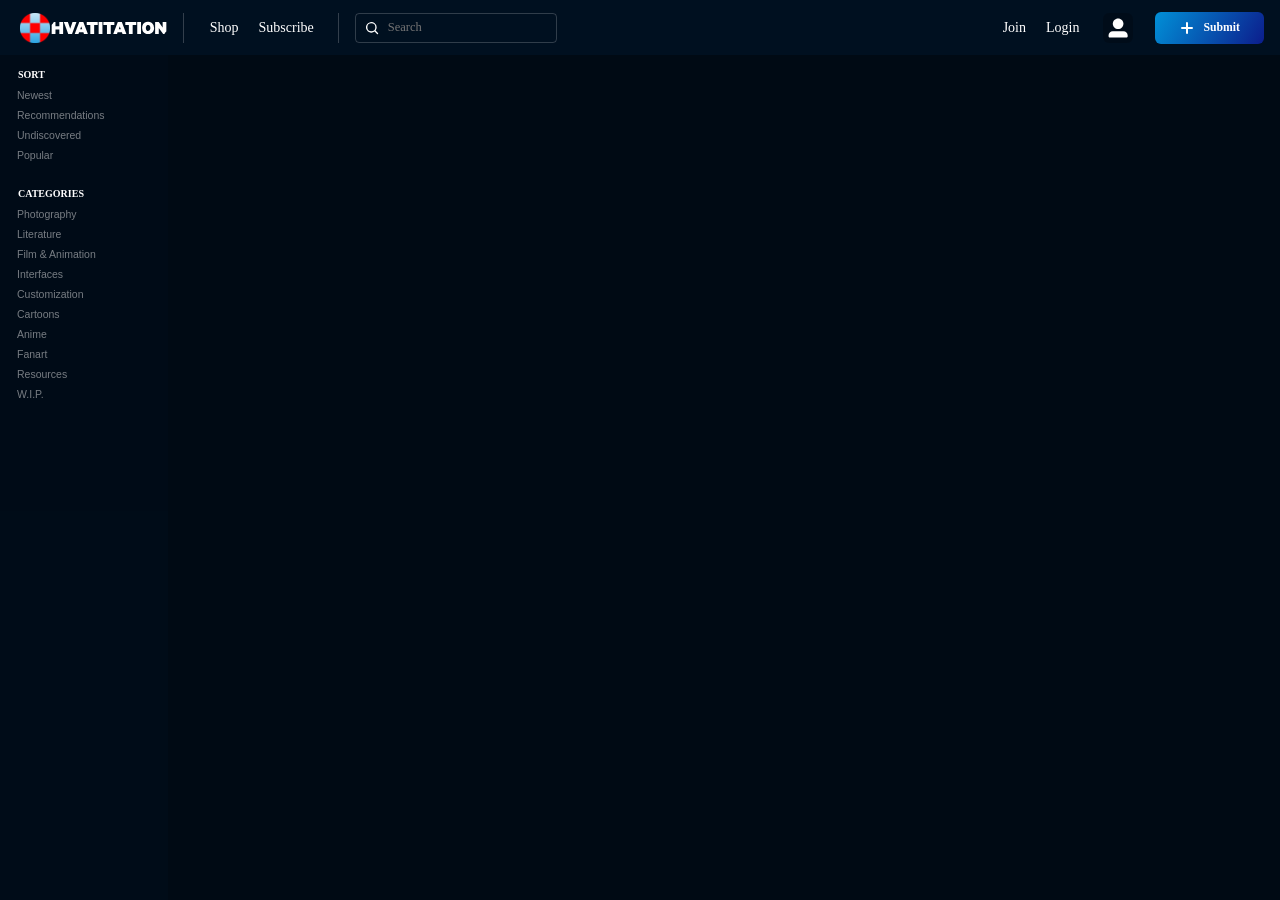
<file: index.html>
<html><head><link rel="stylesheet" href="main.css">
<link rel="stylesheet" href="all.css">
<link rel="stylesheet" href="app.min.css"><link rel="stylesheet" href="scrollbar.css">
</head><body class="prevent-select">
<header role="banner" data-hook="top_nav" class="top_nav"><a href="index.html"><div class="logo">
<img src="logo.png" width="auto" height="30" draggable="false"><span class="logotext"><svg xmlns="http://www.w3.org/2000/svg" version="1.1" viewBox="0.00 0.00 655.00 70.00">
<path d="   M 511.53 51.59   Q 511.22 51.04 510.98 50.47   Q 505.35 37.29 509.25 23.65   Q 512.16 13.48 520.89 7.02   C 522.87 5.55 524.90 4.79 527.03 3.66   Q 528.24 3.03 529.61 2.63   Q 539.82 -0.35 550.44 2.10   Q 552.51 2.58 557.70 5.11   Q 558.69 5.60 559.37 6.34   C 560.13 7.16 560.99 7.14 561.88 7.90   Q 574.01 18.32 573.87 34.74   Q 573.83 40.23 572.51 45.10   Q 571.28 49.69 568.79 53.61   Q 562.20 64.01 549.99 67.30   Q 546.76 68.17 543.15 68.03   C 539.58 67.89 536.03 68.34 532.44 67.54   Q 525.28 65.93 519.22 61.01   Q 514.80 57.42 511.53 51.59   Z   M 553.13 36.58   C 553.67 30.93 552.36 25.28 548.32 21.11   Q 546.15 18.87 543.23 18.48   C 537.65 17.72 532.99 19.55 530.49 24.87   Q 527.25 31.77 529.18 40.69   Q 530.48 46.69 534.71 49.43   Q 540.59 53.24 547.10 49.21   C 551.38 46.57 552.69 41.29 553.13 36.58   Z"></path>
<path fill="#ffffff" d="   M 36.00 26.00   L 56.13 26.00   A 0.38 0.37 90.0 0 0 56.50 25.62   L 56.34 2.31   A 0.68 0.67 -90.0 0 1 57.01 1.63   L 76.50 1.64   Q 77.12 1.64 77.12 2.25   L 77.12 66.75   A 0.88 0.87 -90.0 0 1 76.25 67.63   L 56.92 67.62   A 0.55 0.55 0.0 0 1 56.37 67.06   L 56.54 44.08   A 0.71 0.70 -90.0 0 0 55.84 43.37   L 35.90 43.37   A 0.52 0.52 0.0 0 0 35.38 43.89   L 35.37 66.75   A 0.87 0.87 0.0 0 1 34.50 67.62   L 15.44 67.62   A 0.81 0.80 -0.0 0 1 14.63 66.82   L 14.63 18.47   A 2.26 2.23 -24.4 0 1 15.20 16.98   Q 21.58 9.93 26.48 2.08   Q 26.77 1.62 27.31 1.62   L 34.69 1.63   Q 35.25 1.63 35.25 2.19   L 35.25 25.25   Q 35.25 26.00 36.00 26.00   Z"></path>
<rect fill="#ffffff" x="270.98" y="1.72" width="20.72" height="66.02" rx="0.26"></rect>
<rect fill="#ffffff" x="481.57" y="1.71" width="20.72" height="66.02" rx="0.27"></rect>
<path fill="#ffffff" d="   M 116.23 38.10   L 128.37 2.11   A 0.48 0.48 0.0 0 1 128.82 1.78   L 149.29 1.72   A 0.48 0.48 0.0 0 1 149.74 2.37   L 125.64 67.43   A 0.48 0.48 0.0 0 1 125.19 67.74   L 105.45 67.76   A 0.48 0.48 0.0 0 1 105.00 67.45   L 80.91 2.41   A 0.48 0.48 0.0 0 1 81.36 1.76   L 102.56 1.74   A 0.48 0.48 0.0 0 1 103.01 2.07   L 115.32 38.10   A 0.48 0.48 0.0 0 0 116.23 38.10   Z"></path>
<path fill="#ffffff" d="   M 164.08 58.76   L 160.88 67.27   A 0.74 0.74 0.0 0 1 160.19 67.75   L 141.01 67.75   Q 140.32 67.75 140.58 67.11   Q 144.24 58.06 147.43 49.03   Q 148.76 45.29 150.33 41.21   Q 152.03 36.82 153.69 32.52   Q 158.77 19.35 163.83 5.82   C 164.27 4.65 165.05 3.78 165.04 2.43   A 0.67 0.66 89.6 0 1 165.70 1.75   L 186.63 1.75   Q 187.07 1.75 187.23 2.16   L 211.73 67.01   A 0.54 0.54 0.0 0 1 211.22 67.74   L 191.64 67.76   Q 191.04 67.76 190.84 67.20   L 187.79 58.73   A 0.92 0.91 -10.1 0 0 186.93 58.13   L 165.01 58.12   Q 164.33 58.12 164.08 58.76   Z   M 170.51 41.22   A 0.32 0.32 0.0 0 0 170.81 41.65   L 181.02 41.60   A 0.32 0.32 0.0 0 0 181.32 41.17   L 176.14 26.83   A 0.32 0.32 0.0 0 0 175.54 26.83   L 170.51 41.22   Z"></path>
<path fill="#ffffff" d="   M 246.50 19.71   L 246.50 67.15   A 0.60 0.60 0.0 0 1 245.90 67.75   L 226.23 67.74   A 0.60 0.60 0.0 0 1 225.63 67.14   L 225.62 19.74   A 0.60 0.60 0.0 0 0 225.02 19.14   L 206.71 19.11   A 0.60 0.60 0.0 0 1 206.11 18.51   L 206.13 2.35   A 0.60 0.60 0.0 0 1 206.73 1.75   L 265.27 1.74   A 0.60 0.60 0.0 0 1 265.87 2.33   L 266.04 18.53   A 0.60 0.60 0.0 0 1 265.44 19.14   L 247.10 19.11   A 0.60 0.60 0.0 0 0 246.50 19.71   Z"></path>
<path fill="#ffffff" d="   M 296.89 18.49   L 296.86 2.39   A 0.64 0.64 0.0 0 1 297.50 1.75   L 356.12 1.75   A 0.64 0.64 0.0 0 1 356.76 2.39   L 356.75 18.47   A 0.64 0.64 0.0 0 1 356.11 19.11   L 337.77 19.14   A 0.64 0.64 0.0 0 0 337.13 19.78   L 337.11 67.08   A 0.64 0.64 0.0 0 1 336.47 67.72   L 317.01 67.77   A 0.64 0.64 0.0 0 1 316.37 67.13   L 316.39 19.75   A 0.64 0.64 0.0 0 0 315.75 19.11   L 297.53 19.13   A 0.64 0.64 0.0 0 1 296.89 18.49   Z"></path>
<path fill="#ffffff" d="   M 397.45 58.14   L 375.00 58.12   A 0.67 0.67 0.0 0 0 374.37 58.56   L 371.21 67.28   A 0.67 0.67 0.0 0 1 370.58 67.72   L 351.69 67.78   A 0.67 0.67 0.0 0 1 351.06 66.87   L 375.53 2.20   A 0.67 0.67 0.0 0 1 376.15 1.77   L 396.88 1.74   A 0.67 0.67 0.0 0 1 397.50 2.17   L 421.97 66.83   A 0.67 0.67 0.0 0 1 421.34 67.74   L 401.77 67.76   A 0.67 0.67 0.0 0 1 401.13 67.31   L 398.09 58.59   A 0.67 0.67 0.0 0 0 397.45 58.14   Z   M 380.92 41.20   A 0.35 0.35 0.0 0 0 381.25 41.66   L 391.30 41.59   A 0.35 0.35 0.0 0 0 391.63 41.12   L 386.50 26.69   A 0.35 0.35 0.0 0 0 385.84 26.69   L 380.92 41.20   Z"></path>
<path fill="#ffffff" d="   M 456.63 19.81   L 456.62 67.05   A 0.69 0.69 0.0 0 1 455.93 67.74   L 436.69 67.76   A 0.69 0.69 0.0 0 1 436.00 67.07   L 436.00 19.83   A 0.69 0.69 0.0 0 0 435.31 19.14   L 417.18 19.11   A 0.69 0.69 0.0 0 1 416.49 18.42   L 416.51 2.45   A 0.69 0.69 0.0 0 1 417.20 1.76   L 475.59 1.74   A 0.69 0.69 0.0 0 1 476.28 2.43   L 476.22 18.44   A 0.69 0.69 0.0 0 1 475.53 19.13   L 457.32 19.12   A 0.69 0.69 0.0 0 0 456.63 19.81   Z"></path>
<path fill="#ffffff" d="   M 599.47 35.63   Q 599.25 35.95 599.25 36.33   Q 599.26 51.40 599.24 66.96   Q 599.24 67.74 598.46 67.74   L 579.75 67.75   Q 579.25 67.75 579.25 67.25   L 579.25 2.25   A 0.50 0.50 0.0 0 1 579.75 1.75   L 598.09 1.75   Q 598.63 1.75 598.94 2.19   L 619.39 31.13   Q 620.54 32.77 620.53 30.76   L 620.37 2.82   A 1.06 1.06 0.0 0 1 621.43 1.75   L 640.00 1.74   A 0.51 0.50 -90.0 0 1 640.50 2.25   L 640.50 53.54   Q 640.50 54.20 640.04 54.69   Q 634.51 60.57 630.03 67.21   A 1.25 1.24 -73.0 0 1 629.00 67.76   L 624.07 67.74   A 1.15 1.13 -17.9 0 1 623.15 67.28   L 600.10 35.77   Q 599.73 35.25 599.47 35.63   Z"></path>
</svg></span></div></a><div class="split"></div><a class="general-button" href="shop.html"><span>Shop</span></a>
<a class="general-button" href="subscribe.html"><span>Subscribe</span></a><div class="split"></div><form class="search_bar" action=".../../search.html"><div class="search_border"><span class="search_icon" aria-hidden="true"><svg xmlns="http://www.w3.org/2000/svg" viewBox="0 0 24 24"><path d="M19 11a8 8 0 10-3.095 6.32l3.63 3.63.095.083a1 1 0 001.32-1.498l-3.63-3.63A7.965 7.965 0 0019 11zM5 11a6 6 0 1112 0 6 6 0 01-12 0z"></path></svg></span><input class="search-input" type="text" aria-invalid="false" id="search-input" autocomplete="off" placeholder="Search" aria-label="Search"></div></form><div class="menubar-right"><a class="general-button" href="http://hvatitation.com/signup"><span class="_96Gt2">Join</span></a><a class="general-button" href="http://hvatitation.com/login"><span class="_96Gt2">Login</span></a><div href="http://hvatitation.com/settings"><div class="_BF38 os-Mn"><button type="button" class="_3S2ce _12ySI _10hVr">User Menu</button><div class="user-profile"><div class="usersettings"><svg xmlns="http://www.w3.org/2000/svg" viewBox="0 0 23 22" width="20px" height="20px"><path d="M11.6365 12.2222C15.0115 12.2222 17.7476 9.48618 17.7476 6.11111C17.7476 2.73604 15.0115 0 11.6365 0C8.2614 0 5.52536 2.73604 5.52536 6.11111C5.52536 9.48618 8.2614 12.2222 11.6365 12.2222Z"></path><path d="M5.52536 14.6667C2.8253 14.6667 0.636475 16.8555 0.636475 19.5556V20.3704C0.636475 21.2704 1.36608 22 2.2661 22H21.0068C21.9069 22 22.6365 21.2704 22.6365 20.3704V19.5556C22.6365 16.8555 20.4476 14.6667 17.7476 14.6667H5.52536Z"></path></svg></div></div></div></div><div class="submit-button-layout"><button class="_29oAF _1spFg _1Vx2f _1tjfK _1CpGm _2qSw3" id="site-header-submit-button"><span class="_20Nv2 _3NNc6 _174TF"><svg fill="#ffffff" xmlns="http://www.w3.org/2000/svg" viewBox="0 0 24 24"><path clip-rule="evenodd" d="M18 11.9a1 1 0 0 1-1 1h-4V17a1 1 0 0 1-.875.992L12 18a1 1 0 0 1-.993-.883L11 17v-4.1H7a1 1 0 1 1 0-2l4-.002V7a1 1 0 0 1 .875-.992L12 6a1 1 0 0 1 .993.883L13 7v3.898l4 .002a1 1 0 0 1 1 1Z"></path></svg></span><span class="_20lgW">Submit</span></button></div></div></header>
<div>
    <div class="browse-container">
    <div class="browse-left-bar">
    <div class="browse-left-bar-inner">
    <div class="browse-facet browse-facet-order">
    <div class="noncollapseHeader">Sort</div>
    <ul>
        <li><a class="cat-depth-0" href="#newest">Newest</a></li>
        <li><a class="cat-depth-0" href="#recommendations">Recommendations</a></li>
        <li><a class="cat-depth-0" href="#undiscovered">Undiscovered</a></li>
        <li><a class="cat-depth-0" href="#popular">Popular</a></li><a style="padding: 12px;"></a>
    </ul></div>
<div class="browse-facet browse-facet-category">
<div class="noncollapseHeader">Categories</div>
<ul>
    <li>
        <a class="cat-depth-0" href="#photography">Photography</a>
    </li>
    <li class="">
        <a class="cat-depth-0" href="#literature">Literature</a>
    </li>
    <li class="">
        <a class="cat-depth-0" href="#animation">Film &amp; Animation</a>
    </li>
    <li class="">
        <a class="cat-depth-0" href="#interfaces">Interfaces</a>
    </li>
    <li class="">
        <a class="cat-depth-0" href="#customization">Customization</a>
    </li>
    <li class="">
        <a class="cat-depth-0" href="#cartoons">Cartoons</a>
    </li>
    <li class="">
        <a class="cat-depth-0" href="#anime">Anime</a>
    </li>
    <li class="">
        <a class="cat-depth-0" href="#fanart">Fanart</a>
    </li>
    <li class="">
        <a class="cat-depth-0" href="#resources">Resources</a>
    </li>
    <li class="">
        <a class="cat-depth-0" href="#wip">W.I.P.</a>
    </li>
</ul></div></div>
<div class="browse-left-bar-spacer"></div>
</div></div></div></body></html>
</file>
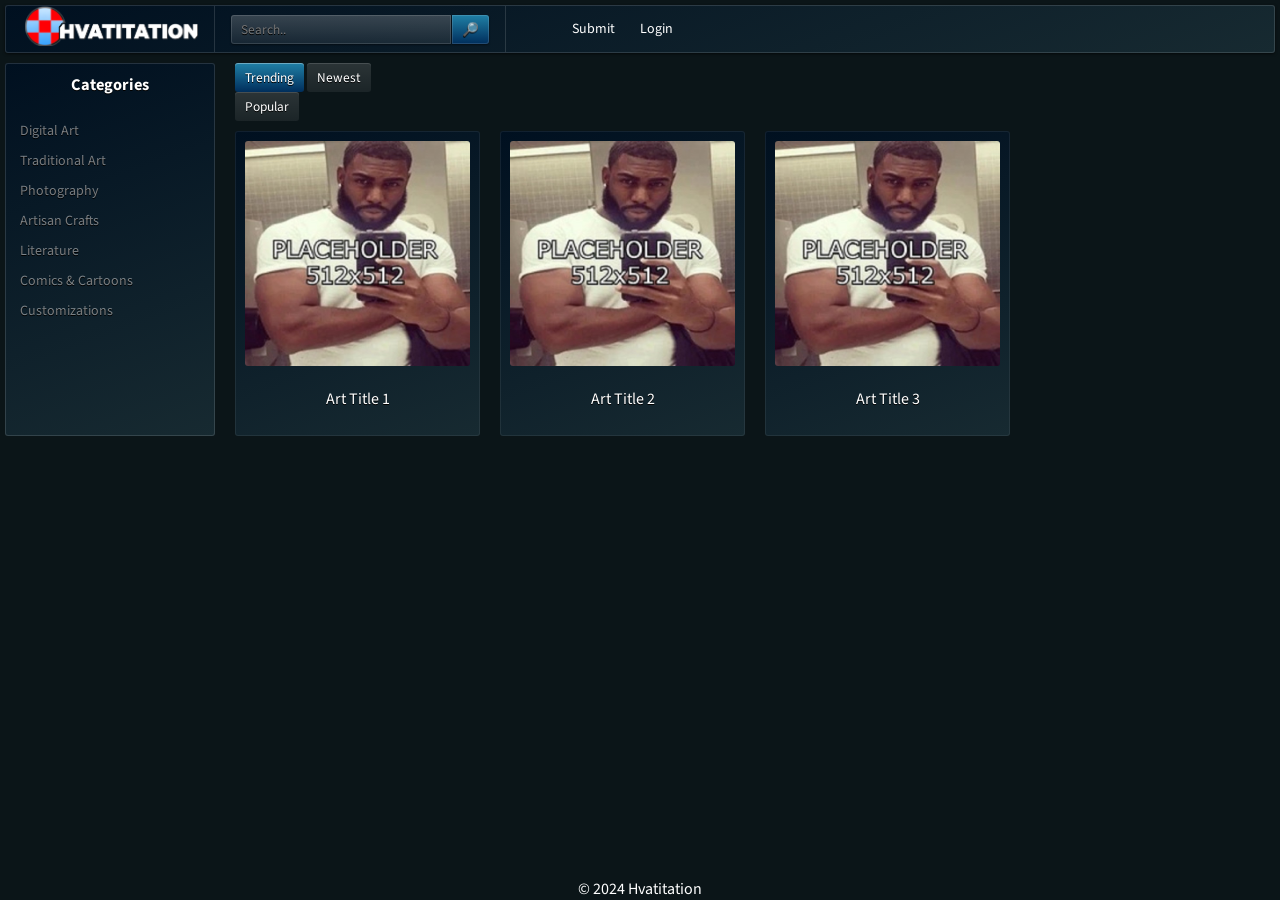
<file: hvatitation_new/index.html>
<!DOCTYPE html>
<html lang="en"> 
<head>
    <meta charset="UTF-8">
    <meta name="viewport" content="width=device-width, initial-scale=1.0">
    <title>Hvatitation</title>
	<link rel="icon" type="image/x-icon" href="fav.png">
    <link rel="stylesheet" href="styles.css">
	<style>@import url('https://fonts.googleapis.com/css2?family=Source+Sans+3:ital,wght@0,200..900;1,200..900&display=swap');</style>
</head>
<body>
    <header>
        <div class="navbar">
            <a href="index.html">
                <img class="logo" src="logo2.png" alt="hvatitation">
            </a>
			
			<div class="split"></div>
			
			<div class="search-container">
                <form action=".../../search.html" method="get">
                    <input type="text" placeholder="Search.." name="search">
                    <button type="submit">🔎</button>
                </form>
            </div>
			
			<div class="split"></div>
			
            <ul class="menu">
                <li><a href="upload.html">Submit</a></li>
                <li><a href="login.html">Login</a></li>
            </ul>
        </div>
		
    </header>

    <div class="container">
        <aside class="sidebar">
            <h3>Categories</h3>
            <ul>
                <li><a href="#">Digital Art</a></li>
                <li><a href="#">Traditional Art</a></li>
                <li><a href="#">Photography</a></li>
                <li><a href="#">Artisan Crafts</a></li>
                <li><a href="#">Literature</a></li>
                <li><a href="#">Comics & Cartoons</a></li>
                <li><a href="#">Customizations</a></li>
            </ul>
        </aside>

        <section class="gallery">
            <div class="filter-tabs">
                <button class="tab active" onclick="filterGallery('trending')">Trending</button>
                <button class="tab" onclick="filterGallery('newest')">Newest</button>
                <button class="tab" onclick="filterGallery('popular')">Popular</button>
            </div>
            <div id="gallery-content" class="grid-container">
                <!-- art thumb placeholder -->
                <div class="art-item trending">
                    <a href="art.html">
                        <img src="placeholder.jpg" alt="Art 1">
                    </a>
                    <p>Art Title 1</p>
                </div>
                <div class="art-item newest">
                    <a href="art.html">
                        <img src="placeholder.jpg" alt="Art 2">
                    </a>
                    <p>Art Title 2</p>
                </div>
                <div class="art-item popular">
                    <a href="art.html">
                        <img src="placeholder.jpg" alt="Art 3">
                    </a>
                    <p>Art Title 3</p>
                </div>                
                <!-- more art items -->
            </div>
        </section>
    </div>

    <footer>
        <p>&copy; 2024 Hvatitation</p>
    </footer>

    <script src="script.js"></script>
</body>
</html>
<script>
function filterGallery(filter) {
    const allItems = document.querySelectorAll('.art-item');
    allItems.forEach(item => {
        if (filter === 'all' || item.classList.contains(filter)) {
            item.style.display = 'block';
        } else {
            item.style.display = 'none';
        }
    });
    const tabs = document.querySelectorAll('.tab');
    tabs.forEach(tab => {
        tab.classList.remove('active');
    });
    document.querySelector(`.tab.${filter}`).classList.add('active');
}
</script>
</file>
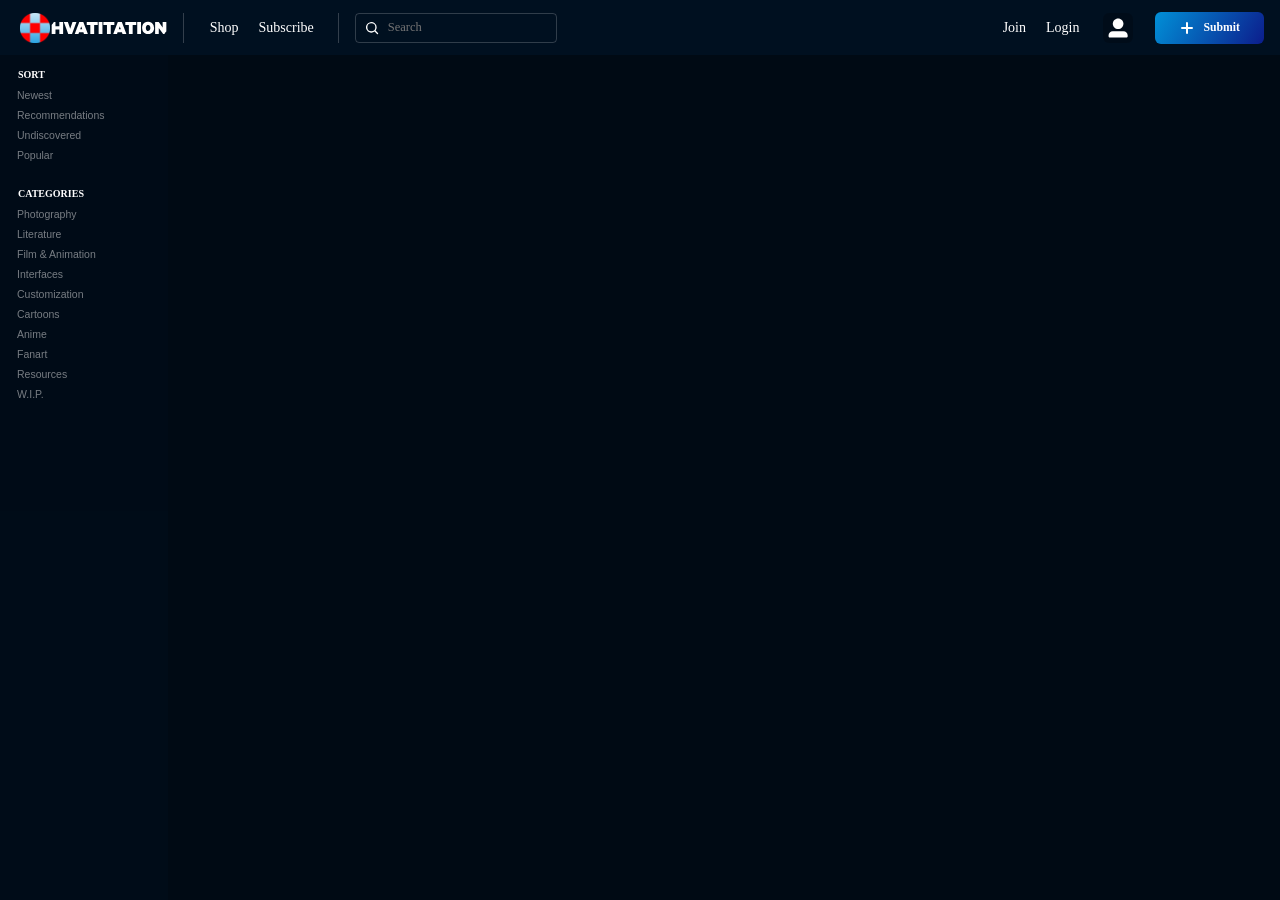
<file: index - Copy.html>
<html><head><link rel="stylesheet" href="main.css">
<link rel="stylesheet" href="all.css">
<link rel="stylesheet" href="app.min.css"><link rel="stylesheet" href="scrollbar.css">
</head><body class="prevent-select">
<header role="banner" data-hook="top_nav" class="top_nav"><a href="index.html"><div class="logo">
<img src="logo.png" width="auto" height="30" draggable="false"><span class="logotext"><svg xmlns="http://www.w3.org/2000/svg" version="1.1" viewBox="0.00 0.00 655.00 70.00">
<path d="   M 511.53 51.59   Q 511.22 51.04 510.98 50.47   Q 505.35 37.29 509.25 23.65   Q 512.16 13.48 520.89 7.02   C 522.87 5.55 524.90 4.79 527.03 3.66   Q 528.24 3.03 529.61 2.63   Q 539.82 -0.35 550.44 2.10   Q 552.51 2.58 557.70 5.11   Q 558.69 5.60 559.37 6.34   C 560.13 7.16 560.99 7.14 561.88 7.90   Q 574.01 18.32 573.87 34.74   Q 573.83 40.23 572.51 45.10   Q 571.28 49.69 568.79 53.61   Q 562.20 64.01 549.99 67.30   Q 546.76 68.17 543.15 68.03   C 539.58 67.89 536.03 68.34 532.44 67.54   Q 525.28 65.93 519.22 61.01   Q 514.80 57.42 511.53 51.59   Z   M 553.13 36.58   C 553.67 30.93 552.36 25.28 548.32 21.11   Q 546.15 18.87 543.23 18.48   C 537.65 17.72 532.99 19.55 530.49 24.87   Q 527.25 31.77 529.18 40.69   Q 530.48 46.69 534.71 49.43   Q 540.59 53.24 547.10 49.21   C 551.38 46.57 552.69 41.29 553.13 36.58   Z"></path>
<path fill="#ffffff" d="   M 36.00 26.00   L 56.13 26.00   A 0.38 0.37 90.0 0 0 56.50 25.62   L 56.34 2.31   A 0.68 0.67 -90.0 0 1 57.01 1.63   L 76.50 1.64   Q 77.12 1.64 77.12 2.25   L 77.12 66.75   A 0.88 0.87 -90.0 0 1 76.25 67.63   L 56.92 67.62   A 0.55 0.55 0.0 0 1 56.37 67.06   L 56.54 44.08   A 0.71 0.70 -90.0 0 0 55.84 43.37   L 35.90 43.37   A 0.52 0.52 0.0 0 0 35.38 43.89   L 35.37 66.75   A 0.87 0.87 0.0 0 1 34.50 67.62   L 15.44 67.62   A 0.81 0.80 -0.0 0 1 14.63 66.82   L 14.63 18.47   A 2.26 2.23 -24.4 0 1 15.20 16.98   Q 21.58 9.93 26.48 2.08   Q 26.77 1.62 27.31 1.62   L 34.69 1.63   Q 35.25 1.63 35.25 2.19   L 35.25 25.25   Q 35.25 26.00 36.00 26.00   Z"></path>
<rect fill="#ffffff" x="270.98" y="1.72" width="20.72" height="66.02" rx="0.26"></rect>
<rect fill="#ffffff" x="481.57" y="1.71" width="20.72" height="66.02" rx="0.27"></rect>
<path fill="#ffffff" d="   M 116.23 38.10   L 128.37 2.11   A 0.48 0.48 0.0 0 1 128.82 1.78   L 149.29 1.72   A 0.48 0.48 0.0 0 1 149.74 2.37   L 125.64 67.43   A 0.48 0.48 0.0 0 1 125.19 67.74   L 105.45 67.76   A 0.48 0.48 0.0 0 1 105.00 67.45   L 80.91 2.41   A 0.48 0.48 0.0 0 1 81.36 1.76   L 102.56 1.74   A 0.48 0.48 0.0 0 1 103.01 2.07   L 115.32 38.10   A 0.48 0.48 0.0 0 0 116.23 38.10   Z"></path>
<path fill="#ffffff" d="   M 164.08 58.76   L 160.88 67.27   A 0.74 0.74 0.0 0 1 160.19 67.75   L 141.01 67.75   Q 140.32 67.75 140.58 67.11   Q 144.24 58.06 147.43 49.03   Q 148.76 45.29 150.33 41.21   Q 152.03 36.82 153.69 32.52   Q 158.77 19.35 163.83 5.82   C 164.27 4.65 165.05 3.78 165.04 2.43   A 0.67 0.66 89.6 0 1 165.70 1.75   L 186.63 1.75   Q 187.07 1.75 187.23 2.16   L 211.73 67.01   A 0.54 0.54 0.0 0 1 211.22 67.74   L 191.64 67.76   Q 191.04 67.76 190.84 67.20   L 187.79 58.73   A 0.92 0.91 -10.1 0 0 186.93 58.13   L 165.01 58.12   Q 164.33 58.12 164.08 58.76   Z   M 170.51 41.22   A 0.32 0.32 0.0 0 0 170.81 41.65   L 181.02 41.60   A 0.32 0.32 0.0 0 0 181.32 41.17   L 176.14 26.83   A 0.32 0.32 0.0 0 0 175.54 26.83   L 170.51 41.22   Z"></path>
<path fill="#ffffff" d="   M 246.50 19.71   L 246.50 67.15   A 0.60 0.60 0.0 0 1 245.90 67.75   L 226.23 67.74   A 0.60 0.60 0.0 0 1 225.63 67.14   L 225.62 19.74   A 0.60 0.60 0.0 0 0 225.02 19.14   L 206.71 19.11   A 0.60 0.60 0.0 0 1 206.11 18.51   L 206.13 2.35   A 0.60 0.60 0.0 0 1 206.73 1.75   L 265.27 1.74   A 0.60 0.60 0.0 0 1 265.87 2.33   L 266.04 18.53   A 0.60 0.60 0.0 0 1 265.44 19.14   L 247.10 19.11   A 0.60 0.60 0.0 0 0 246.50 19.71   Z"></path>
<path fill="#ffffff" d="   M 296.89 18.49   L 296.86 2.39   A 0.64 0.64 0.0 0 1 297.50 1.75   L 356.12 1.75   A 0.64 0.64 0.0 0 1 356.76 2.39   L 356.75 18.47   A 0.64 0.64 0.0 0 1 356.11 19.11   L 337.77 19.14   A 0.64 0.64 0.0 0 0 337.13 19.78   L 337.11 67.08   A 0.64 0.64 0.0 0 1 336.47 67.72   L 317.01 67.77   A 0.64 0.64 0.0 0 1 316.37 67.13   L 316.39 19.75   A 0.64 0.64 0.0 0 0 315.75 19.11   L 297.53 19.13   A 0.64 0.64 0.0 0 1 296.89 18.49   Z"></path>
<path fill="#ffffff" d="   M 397.45 58.14   L 375.00 58.12   A 0.67 0.67 0.0 0 0 374.37 58.56   L 371.21 67.28   A 0.67 0.67 0.0 0 1 370.58 67.72   L 351.69 67.78   A 0.67 0.67 0.0 0 1 351.06 66.87   L 375.53 2.20   A 0.67 0.67 0.0 0 1 376.15 1.77   L 396.88 1.74   A 0.67 0.67 0.0 0 1 397.50 2.17   L 421.97 66.83   A 0.67 0.67 0.0 0 1 421.34 67.74   L 401.77 67.76   A 0.67 0.67 0.0 0 1 401.13 67.31   L 398.09 58.59   A 0.67 0.67 0.0 0 0 397.45 58.14   Z   M 380.92 41.20   A 0.35 0.35 0.0 0 0 381.25 41.66   L 391.30 41.59   A 0.35 0.35 0.0 0 0 391.63 41.12   L 386.50 26.69   A 0.35 0.35 0.0 0 0 385.84 26.69   L 380.92 41.20   Z"></path>
<path fill="#ffffff" d="   M 456.63 19.81   L 456.62 67.05   A 0.69 0.69 0.0 0 1 455.93 67.74   L 436.69 67.76   A 0.69 0.69 0.0 0 1 436.00 67.07   L 436.00 19.83   A 0.69 0.69 0.0 0 0 435.31 19.14   L 417.18 19.11   A 0.69 0.69 0.0 0 1 416.49 18.42   L 416.51 2.45   A 0.69 0.69 0.0 0 1 417.20 1.76   L 475.59 1.74   A 0.69 0.69 0.0 0 1 476.28 2.43   L 476.22 18.44   A 0.69 0.69 0.0 0 1 475.53 19.13   L 457.32 19.12   A 0.69 0.69 0.0 0 0 456.63 19.81   Z"></path>
<path fill="#ffffff" d="   M 599.47 35.63   Q 599.25 35.95 599.25 36.33   Q 599.26 51.40 599.24 66.96   Q 599.24 67.74 598.46 67.74   L 579.75 67.75   Q 579.25 67.75 579.25 67.25   L 579.25 2.25   A 0.50 0.50 0.0 0 1 579.75 1.75   L 598.09 1.75   Q 598.63 1.75 598.94 2.19   L 619.39 31.13   Q 620.54 32.77 620.53 30.76   L 620.37 2.82   A 1.06 1.06 0.0 0 1 621.43 1.75   L 640.00 1.74   A 0.51 0.50 -90.0 0 1 640.50 2.25   L 640.50 53.54   Q 640.50 54.20 640.04 54.69   Q 634.51 60.57 630.03 67.21   A 1.25 1.24 -73.0 0 1 629.00 67.76   L 624.07 67.74   A 1.15 1.13 -17.9 0 1 623.15 67.28   L 600.10 35.77   Q 599.73 35.25 599.47 35.63   Z"></path>
</svg></span></div></a><div class="split"></div><a class="general-button" href="shop.html"><span>Shop</span></a>
<a class="general-button" href="subscribe.html"><span>Subscribe</span></a><div class="split"></div><form class="search_bar" action="https://www.deviantart.com/search"><div class="search_border"><span class="search_icon" aria-hidden="true"><svg xmlns="http://www.w3.org/2000/svg" viewBox="0 0 24 24"><path d="M19 11a8 8 0 10-3.095 6.32l3.63 3.63.095.083a1 1 0 001.32-1.498l-3.63-3.63A7.965 7.965 0 0019 11zM5 11a6 6 0 1112 0 6 6 0 01-12 0z"></path></svg></span><input class="search-input" type="text" aria-invalid="false" id="search-input" autocomplete="off" placeholder="Search" aria-label="Search"></div></form><div class="menubar-right"><a class="general-button" href="http://hvatitation.com/signup"><span class="_96Gt2">Join</span></a><a class="general-button" href="http://hvatitation.com/login"><span class="_96Gt2">Login</span></a><div href="http://hvatitation.com/settings"><div class="_BF38 os-Mn"><button type="button" class="_3S2ce _12ySI _10hVr">User Menu</button><div class="user-profile"><div class="usersettings"><svg xmlns="http://www.w3.org/2000/svg" viewBox="0 0 23 22" width="20px" height="20px"><path d="M11.6365 12.2222C15.0115 12.2222 17.7476 9.48618 17.7476 6.11111C17.7476 2.73604 15.0115 0 11.6365 0C8.2614 0 5.52536 2.73604 5.52536 6.11111C5.52536 9.48618 8.2614 12.2222 11.6365 12.2222Z"></path><path d="M5.52536 14.6667C2.8253 14.6667 0.636475 16.8555 0.636475 19.5556V20.3704C0.636475 21.2704 1.36608 22 2.2661 22H21.0068C21.9069 22 22.6365 21.2704 22.6365 20.3704V19.5556C22.6365 16.8555 20.4476 14.6667 17.7476 14.6667H5.52536Z"></path></svg></div></div></div></div><div class="submit-button-layout"><button class="_29oAF _1spFg _1Vx2f _1tjfK _1CpGm _2qSw3" id="site-header-submit-button"><span class="_20Nv2 _3NNc6 _174TF"><svg fill="#ffffff" xmlns="http://www.w3.org/2000/svg" viewBox="0 0 24 24"><path clip-rule="evenodd" d="M18 11.9a1 1 0 0 1-1 1h-4V17a1 1 0 0 1-.875.992L12 18a1 1 0 0 1-.993-.883L11 17v-4.1H7a1 1 0 1 1 0-2l4-.002V7a1 1 0 0 1 .875-.992L12 6a1 1 0 0 1 .993.883L13 7v3.898l4 .002a1 1 0 0 1 1 1Z"></path></svg></span><span class="_20lgW">Submit</span></button></div></div></header>
<div>
    <div class="browse-container">
    <div class="browse-left-bar">
    <div class="browse-left-bar-inner">
    <div class="browse-facet browse-facet-order">
    <div class="noncollapseHeader">Sort</div>
    <ul>
        <li><a class="cat-depth-0" href="#newest">Newest</a></li>
        <li><a class="cat-depth-0" href="#recommendations">Recommendations</a></li>
        <li><a class="cat-depth-0" href="#undiscovered">Undiscovered</a></li>
        <li><a class="cat-depth-0" href="#popular">Popular</a></li><a style="padding: 12px;"></a>
    </ul></div>
<div class="browse-facet browse-facet-category">
<div class="noncollapseHeader">Categories</div>
<ul>
    <li>
        <a class="cat-depth-0" href="#photography">Photography</a>
    </li>
    <li class="">
        <a class="cat-depth-0" href="#literature">Literature</a>
    </li>
    <li class="">
        <a class="cat-depth-0" href="#animation">Film &amp; Animation</a>
    </li>
    <li class="">
        <a class="cat-depth-0" href="#interfaces">Interfaces</a>
    </li>
    <li class="">
        <a class="cat-depth-0" href="#customization">Customization</a>
    </li>
    <li class="">
        <a class="cat-depth-0" href="#cartoons">Cartoons</a>
    </li>
    <li class="">
        <a class="cat-depth-0" href="#anime">Anime</a>
    </li>
    <li class="">
        <a class="cat-depth-0" href="#fanart">Fanart</a>
    </li>
    <li class="">
        <a class="cat-depth-0" href="#resources">Resources</a>
    </li>
    <li class="">
        <a class="cat-depth-0" href="#wip">W.I.P.</a>
    </li>
</ul></div></div>
<div class="browse-left-bar-spacer"></div>
</div></div></div></body></html>
</file>
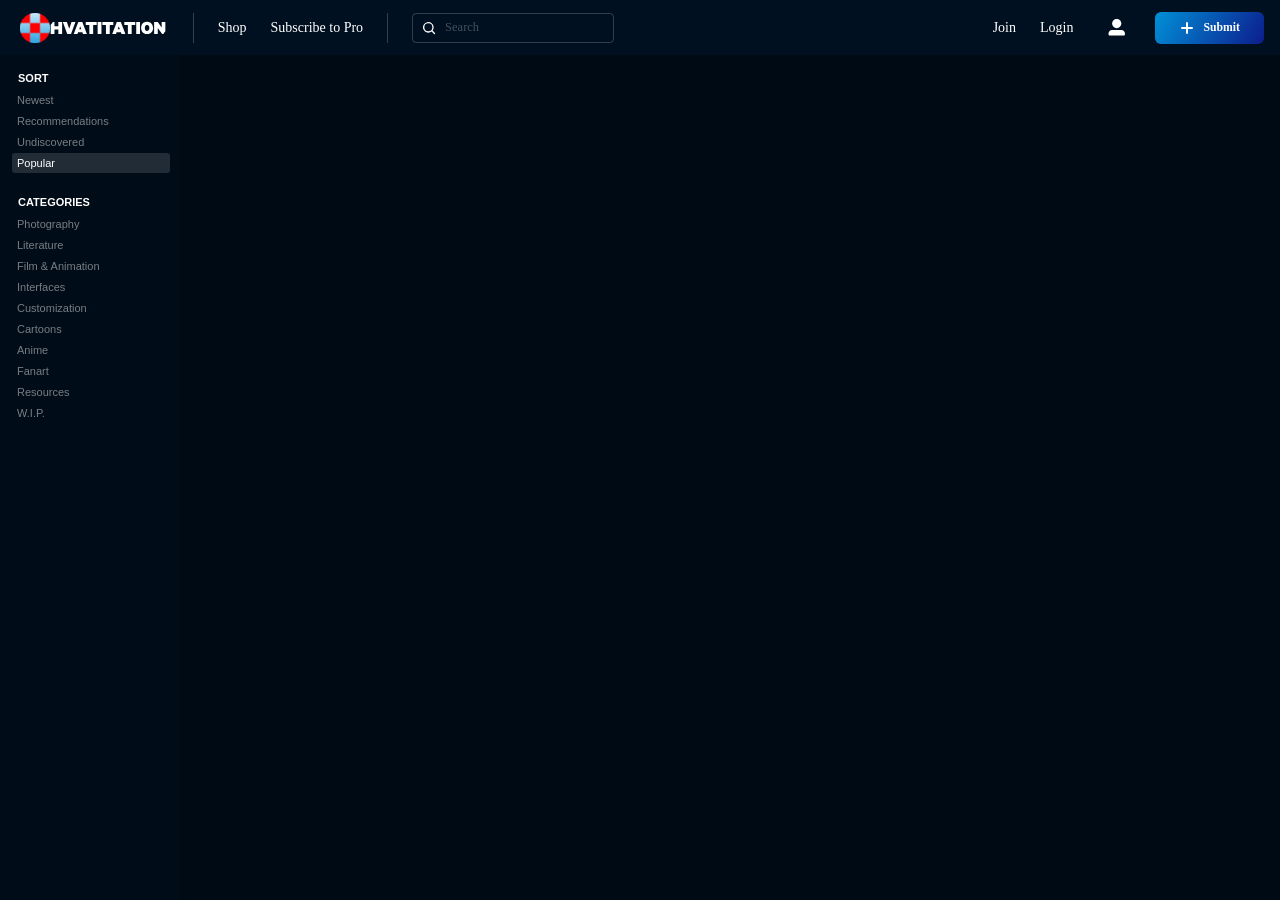
<file: login.html>
<html><head><link rel="stylesheet" href="main.css">
<link rel="stylesheet" href="all.css">
<link rel="stylesheet" href="app.min.css">
</head><body style="
" class="prevent-select">
<header role="banner" data-hook="top_nav" class="_1NIV4" style="background:#001020"><a href="https://hvatitation.github.io" aria-label="Hvatitation - Home" class="_3BR_3"><div class="_2DrPH _3BxPJ">
<img src="logo.png" width="auto" height="30" draggable="false"><span class="ZRoSy _3diXP"><svg xmlns="http://www.w3.org/2000/svg" version="1.1" viewBox="0.00 0.00 655.00 70.00">
<path fill="#ffffff" d="   M 511.53 51.59   Q 511.22 51.04 510.98 50.47   Q 505.35 37.29 509.25 23.65   Q 512.16 13.48 520.89 7.02   C 522.87 5.55 524.90 4.79 527.03 3.66   Q 528.24 3.03 529.61 2.63   Q 539.82 -0.35 550.44 2.10   Q 552.51 2.58 557.70 5.11   Q 558.69 5.60 559.37 6.34   C 560.13 7.16 560.99 7.14 561.88 7.90   Q 574.01 18.32 573.87 34.74   Q 573.83 40.23 572.51 45.10   Q 571.28 49.69 568.79 53.61   Q 562.20 64.01 549.99 67.30   Q 546.76 68.17 543.15 68.03   C 539.58 67.89 536.03 68.34 532.44 67.54   Q 525.28 65.93 519.22 61.01   Q 514.80 57.42 511.53 51.59   Z   M 553.13 36.58   C 553.67 30.93 552.36 25.28 548.32 21.11   Q 546.15 18.87 543.23 18.48   C 537.65 17.72 532.99 19.55 530.49 24.87   Q 527.25 31.77 529.18 40.69   Q 530.48 46.69 534.71 49.43   Q 540.59 53.24 547.10 49.21   C 551.38 46.57 552.69 41.29 553.13 36.58   Z"></path>
<path fill="#ffffff" d="   M 36.00 26.00   L 56.13 26.00   A 0.38 0.37 90.0 0 0 56.50 25.62   L 56.34 2.31   A 0.68 0.67 -90.0 0 1 57.01 1.63   L 76.50 1.64   Q 77.12 1.64 77.12 2.25   L 77.12 66.75   A 0.88 0.87 -90.0 0 1 76.25 67.63   L 56.92 67.62   A 0.55 0.55 0.0 0 1 56.37 67.06   L 56.54 44.08   A 0.71 0.70 -90.0 0 0 55.84 43.37   L 35.90 43.37   A 0.52 0.52 0.0 0 0 35.38 43.89   L 35.37 66.75   A 0.87 0.87 0.0 0 1 34.50 67.62   L 15.44 67.62   A 0.81 0.80 -0.0 0 1 14.63 66.82   L 14.63 18.47   A 2.26 2.23 -24.4 0 1 15.20 16.98   Q 21.58 9.93 26.48 2.08   Q 26.77 1.62 27.31 1.62   L 34.69 1.63   Q 35.25 1.63 35.25 2.19   L 35.25 25.25   Q 35.25 26.00 36.00 26.00   Z"></path>
<rect fill="#ffffff" x="270.98" y="1.72" width="20.72" height="66.02" rx="0.26"></rect>
<rect fill="#ffffff" x="481.57" y="1.71" width="20.72" height="66.02" rx="0.27"></rect>
<path fill="#ffffff" d="   M 116.23 38.10   L 128.37 2.11   A 0.48 0.48 0.0 0 1 128.82 1.78   L 149.29 1.72   A 0.48 0.48 0.0 0 1 149.74 2.37   L 125.64 67.43   A 0.48 0.48 0.0 0 1 125.19 67.74   L 105.45 67.76   A 0.48 0.48 0.0 0 1 105.00 67.45   L 80.91 2.41   A 0.48 0.48 0.0 0 1 81.36 1.76   L 102.56 1.74   A 0.48 0.48 0.0 0 1 103.01 2.07   L 115.32 38.10   A 0.48 0.48 0.0 0 0 116.23 38.10   Z"></path>
<path fill="#ffffff" d="   M 164.08 58.76   L 160.88 67.27   A 0.74 0.74 0.0 0 1 160.19 67.75   L 141.01 67.75   Q 140.32 67.75 140.58 67.11   Q 144.24 58.06 147.43 49.03   Q 148.76 45.29 150.33 41.21   Q 152.03 36.82 153.69 32.52   Q 158.77 19.35 163.83 5.82   C 164.27 4.65 165.05 3.78 165.04 2.43   A 0.67 0.66 89.6 0 1 165.70 1.75   L 186.63 1.75   Q 187.07 1.75 187.23 2.16   L 211.73 67.01   A 0.54 0.54 0.0 0 1 211.22 67.74   L 191.64 67.76   Q 191.04 67.76 190.84 67.20   L 187.79 58.73   A 0.92 0.91 -10.1 0 0 186.93 58.13   L 165.01 58.12   Q 164.33 58.12 164.08 58.76   Z   M 170.51 41.22   A 0.32 0.32 0.0 0 0 170.81 41.65   L 181.02 41.60   A 0.32 0.32 0.0 0 0 181.32 41.17   L 176.14 26.83   A 0.32 0.32 0.0 0 0 175.54 26.83   L 170.51 41.22   Z"></path>
<path fill="#ffffff" d="   M 246.50 19.71   L 246.50 67.15   A 0.60 0.60 0.0 0 1 245.90 67.75   L 226.23 67.74   A 0.60 0.60 0.0 0 1 225.63 67.14   L 225.62 19.74   A 0.60 0.60 0.0 0 0 225.02 19.14   L 206.71 19.11   A 0.60 0.60 0.0 0 1 206.11 18.51   L 206.13 2.35   A 0.60 0.60 0.0 0 1 206.73 1.75   L 265.27 1.74   A 0.60 0.60 0.0 0 1 265.87 2.33   L 266.04 18.53   A 0.60 0.60 0.0 0 1 265.44 19.14   L 247.10 19.11   A 0.60 0.60 0.0 0 0 246.50 19.71   Z"></path>
<path fill="#ffffff" d="   M 296.89 18.49   L 296.86 2.39   A 0.64 0.64 0.0 0 1 297.50 1.75   L 356.12 1.75   A 0.64 0.64 0.0 0 1 356.76 2.39   L 356.75 18.47   A 0.64 0.64 0.0 0 1 356.11 19.11   L 337.77 19.14   A 0.64 0.64 0.0 0 0 337.13 19.78   L 337.11 67.08   A 0.64 0.64 0.0 0 1 336.47 67.72   L 317.01 67.77   A 0.64 0.64 0.0 0 1 316.37 67.13   L 316.39 19.75   A 0.64 0.64 0.0 0 0 315.75 19.11   L 297.53 19.13   A 0.64 0.64 0.0 0 1 296.89 18.49   Z"></path>
<path fill="#ffffff" d="   M 397.45 58.14   L 375.00 58.12   A 0.67 0.67 0.0 0 0 374.37 58.56   L 371.21 67.28   A 0.67 0.67 0.0 0 1 370.58 67.72   L 351.69 67.78   A 0.67 0.67 0.0 0 1 351.06 66.87   L 375.53 2.20   A 0.67 0.67 0.0 0 1 376.15 1.77   L 396.88 1.74   A 0.67 0.67 0.0 0 1 397.50 2.17   L 421.97 66.83   A 0.67 0.67 0.0 0 1 421.34 67.74   L 401.77 67.76   A 0.67 0.67 0.0 0 1 401.13 67.31   L 398.09 58.59   A 0.67 0.67 0.0 0 0 397.45 58.14   Z   M 380.92 41.20   A 0.35 0.35 0.0 0 0 381.25 41.66   L 391.30 41.59   A 0.35 0.35 0.0 0 0 391.63 41.12   L 386.50 26.69   A 0.35 0.35 0.0 0 0 385.84 26.69   L 380.92 41.20   Z"></path>
<path fill="#ffffff" d="   M 456.63 19.81   L 456.62 67.05   A 0.69 0.69 0.0 0 1 455.93 67.74   L 436.69 67.76   A 0.69 0.69 0.0 0 1 436.00 67.07   L 436.00 19.83   A 0.69 0.69 0.0 0 0 435.31 19.14   L 417.18 19.11   A 0.69 0.69 0.0 0 1 416.49 18.42   L 416.51 2.45   A 0.69 0.69 0.0 0 1 417.20 1.76   L 475.59 1.74   A 0.69 0.69 0.0 0 1 476.28 2.43   L 476.22 18.44   A 0.69 0.69 0.0 0 1 475.53 19.13   L 457.32 19.12   A 0.69 0.69 0.0 0 0 456.63 19.81   Z"></path>
<path fill="#ffffff" d="   M 599.47 35.63   Q 599.25 35.95 599.25 36.33   Q 599.26 51.40 599.24 66.96   Q 599.24 67.74 598.46 67.74   L 579.75 67.75   Q 579.25 67.75 579.25 67.25   L 579.25 2.25   A 0.50 0.50 0.0 0 1 579.75 1.75   L 598.09 1.75   Q 598.63 1.75 598.94 2.19   L 619.39 31.13   Q 620.54 32.77 620.53 30.76   L 620.37 2.82   A 1.06 1.06 0.0 0 1 621.43 1.75   L 640.00 1.74   A 0.51 0.50 -90.0 0 1 640.50 2.25   L 640.50 53.54   Q 640.50 54.20 640.04 54.69   Q 634.51 60.57 630.03 67.21   A 1.25 1.24 -73.0 0 1 629.00 67.76   L 624.07 67.74   A 1.15 1.13 -17.9 0 1 623.15 67.28   L 600.10 35.77   Q 599.73 35.25 599.47 35.63   Z"></path>
</svg></span></div></a><div class="_3AEsy"></div><a class="_1FMli _3NKNR _3iL0x _1jkTN _1VEw1 M9NOL _3I-fJ" href="https://hvatitation.github.io/shop" style="
    font-size: 14px;
"><span class="_96Gt2">Shop</span></a>
<a class="_1FMli _3NKNR _2pFrH _1jkTN _16RrG bf6hc _3I-fJ" href="https://hvatitation.github.io/subscribe"><span class="_96Gt2"><span class="_1tR0D" style="
    font-size: 14px;
">Subscribe to Pro</span><span class="_1RmQo">Subscribe</span></span></a><div class="_3AEsy"></div><form class="_3i6_3 _2Wn7Z" action="https://www.deviantart.com/search"><div class="_1NDgn -GbUh _3QrEi"><span class="_1Lwf8"><span class="_20Nv2 _1BAdb _3Qx39" aria-hidden="true"><svg xmlns="http://www.w3.org/2000/svg" viewBox="0 0 24 24"><path d="M19 11a8 8 0 10-3.095 6.32l3.63 3.63.095.083a1 1 0 001.32-1.498l-3.63-3.63A7.965 7.965 0 0019 11zM5 11a6 6 0 1112 0 6 6 0 01-12 0z"></path></svg></span></span><input class="SvwLB _3b8Bb _1okQx" type="text" aria-invalid="false" id="search-input" autocomplete="off" placeholder="Search" aria-label="Search"></div></form><div class="p4CVj"><a class="_1FMli _3NKNR _1jkTN _1VEw1 bf6hc _3I-fJ" href="http://hvatitation.com/signup" style="
    font-size: 14px;
"><span class="_96Gt2">Join</span></a><a class="_1FMli _3NKNR _1jkTN _1VEw1 bf6hc _3I-fJ" href="http://hvatitation.com/login" style="
    font-size: 14px;
"><span class="_96Gt2">Login</span></a><div class="_2lVyC" href="http://hvatitation.com/settings"><div class="_BF38 os-Mn"><button type="button" class="_3S2ce _12ySI _10hVr">User Menu</button><div class="ds7QB"><div class="_3JF42" style="width:30px;height:30px;cursor: pointer;background: hwb(210 0% 87.5% / 1);"><svg xmlns="http://www.w3.org/2000/svg" fill="none" viewBox="0 0 23 22"><title></title><path d="M11.6365 12.2222C15.0115 12.2222 17.7476 9.48618 17.7476 6.11111C17.7476 2.73604 15.0115 0 11.6365 0C8.2614 0 5.52536 2.73604 5.52536 6.11111C5.52536 9.48618 8.2614 12.2222 11.6365 12.2222Z"></path><path d="M5.52536 14.6667C2.8253 14.6667 0.636475 16.8555 0.636475 19.5556V20.3704C0.636475 21.2704 1.36608 22 2.2661 22H21.0068C21.9069 22 22.6365 21.2704 22.6365 20.3704V19.5556C22.6365 16.8555 20.4476 14.6667 17.7476 14.6667H5.52536Z"></path></svg></div></div></div></div><div class="_1DK-2 os-Mn W55HY"><div class="_373vU"><button class="_29oAF _1spFg _1Vx2f _1tjfK _1CpGm _2qSw3" id="site-header-submit-button"><span class="_20Nv2 _3NNc6 _174TF"><svg fill="none" xmlns="http://www.w3.org/2000/svg" viewBox="0 0 24 24"><path clip-rule="evenodd" d="M18 11.9a1 1 0 0 1-1 1h-4V17a1 1 0 0 1-.875.992L12 18a1 1 0 0 1-.993-.883L11 17v-4.1H7a1 1 0 1 1 0-2l4-.002V7a1 1 0 0 1 .875-.992L12 6a1 1 0 0 1 .993.883L13 7v3.898l4 .002a1 1 0 0 1 1 1Z"></path></svg></span><span class="_20lgW">Submit</span></button></div></div></div></header>
<div><iframe src="home.html" class="frame-display"></iframe></div></body></html>
</file>
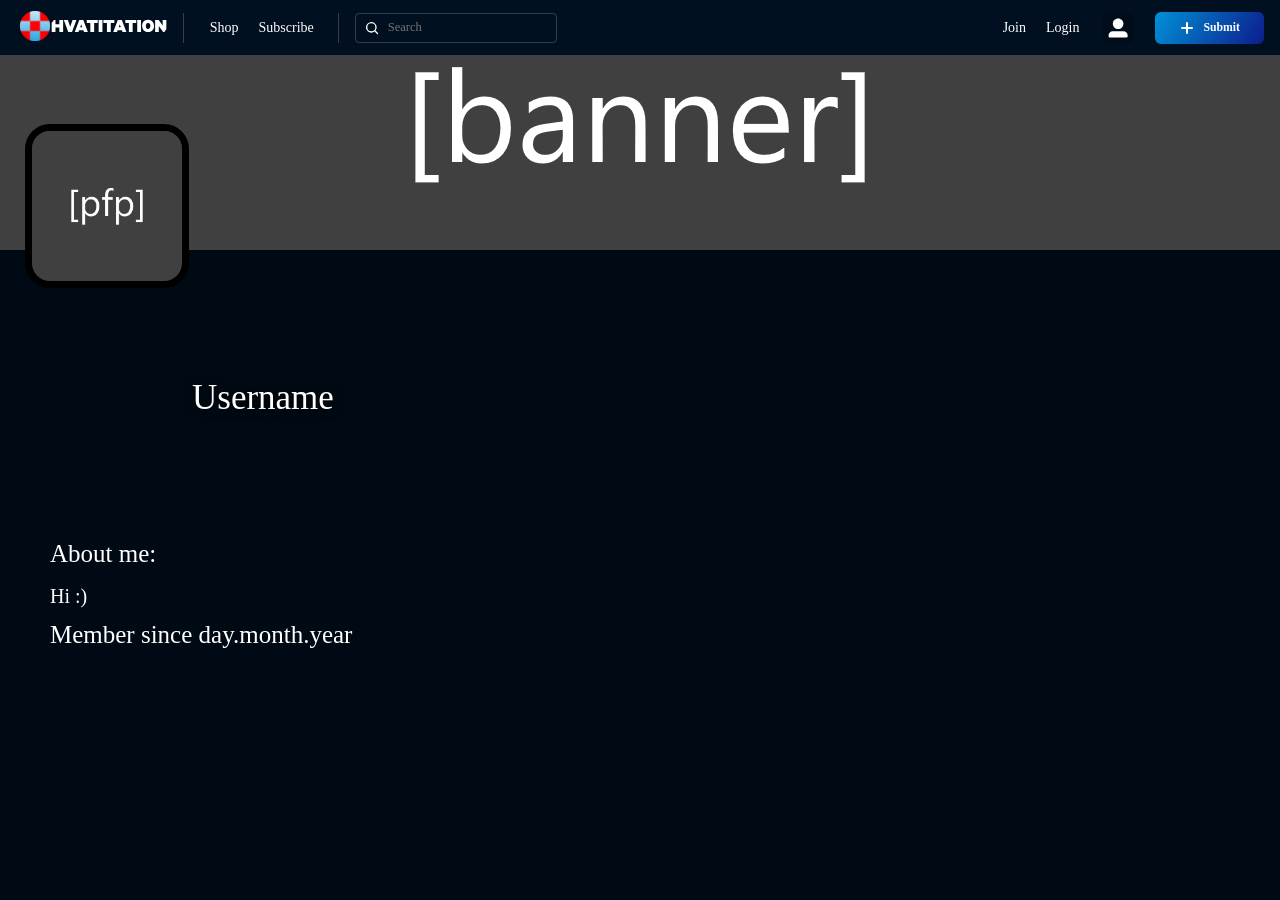
<file: profile.html>
<!DOCTYPE html>
<html><head><link rel="stylesheet" href="main.css">
    <link rel="stylesheet" href="all.css">
    <link rel="stylesheet" href="app.min.css"><link rel="stylesheet" href="scrollbar.css">
    </head><body class="prevent-select">
    <header role="banner" data-hook="top_nav" class="top_nav"><a href="index.html"><div class="logo">
    <img src="logo.png" width="auto" height="30" draggable="false"><span class="logotext"><svg xmlns="http://www.w3.org/2000/svg" version="1.1" viewBox="0.00 0.00 655.00 70.00">
    <path d="   M 511.53 51.59   Q 511.22 51.04 510.98 50.47   Q 505.35 37.29 509.25 23.65   Q 512.16 13.48 520.89 7.02   C 522.87 5.55 524.90 4.79 527.03 3.66   Q 528.24 3.03 529.61 2.63   Q 539.82 -0.35 550.44 2.10   Q 552.51 2.58 557.70 5.11   Q 558.69 5.60 559.37 6.34   C 560.13 7.16 560.99 7.14 561.88 7.90   Q 574.01 18.32 573.87 34.74   Q 573.83 40.23 572.51 45.10   Q 571.28 49.69 568.79 53.61   Q 562.20 64.01 549.99 67.30   Q 546.76 68.17 543.15 68.03   C 539.58 67.89 536.03 68.34 532.44 67.54   Q 525.28 65.93 519.22 61.01   Q 514.80 57.42 511.53 51.59   Z   M 553.13 36.58   C 553.67 30.93 552.36 25.28 548.32 21.11   Q 546.15 18.87 543.23 18.48   C 537.65 17.72 532.99 19.55 530.49 24.87   Q 527.25 31.77 529.18 40.69   Q 530.48 46.69 534.71 49.43   Q 540.59 53.24 547.10 49.21   C 551.38 46.57 552.69 41.29 553.13 36.58   Z"></path>
    <path fill="#ffffff" d="   M 36.00 26.00   L 56.13 26.00   A 0.38 0.37 90.0 0 0 56.50 25.62   L 56.34 2.31   A 0.68 0.67 -90.0 0 1 57.01 1.63   L 76.50 1.64   Q 77.12 1.64 77.12 2.25   L 77.12 66.75   A 0.88 0.87 -90.0 0 1 76.25 67.63   L 56.92 67.62   A 0.55 0.55 0.0 0 1 56.37 67.06   L 56.54 44.08   A 0.71 0.70 -90.0 0 0 55.84 43.37   L 35.90 43.37   A 0.52 0.52 0.0 0 0 35.38 43.89   L 35.37 66.75   A 0.87 0.87 0.0 0 1 34.50 67.62   L 15.44 67.62   A 0.81 0.80 -0.0 0 1 14.63 66.82   L 14.63 18.47   A 2.26 2.23 -24.4 0 1 15.20 16.98   Q 21.58 9.93 26.48 2.08   Q 26.77 1.62 27.31 1.62   L 34.69 1.63   Q 35.25 1.63 35.25 2.19   L 35.25 25.25   Q 35.25 26.00 36.00 26.00   Z"></path>
    <rect fill="#ffffff" x="270.98" y="1.72" width="20.72" height="66.02" rx="0.26"></rect>
    <rect fill="#ffffff" x="481.57" y="1.71" width="20.72" height="66.02" rx="0.27"></rect>
    <path fill="#ffffff" d="   M 116.23 38.10   L 128.37 2.11   A 0.48 0.48 0.0 0 1 128.82 1.78   L 149.29 1.72   A 0.48 0.48 0.0 0 1 149.74 2.37   L 125.64 67.43   A 0.48 0.48 0.0 0 1 125.19 67.74   L 105.45 67.76   A 0.48 0.48 0.0 0 1 105.00 67.45   L 80.91 2.41   A 0.48 0.48 0.0 0 1 81.36 1.76   L 102.56 1.74   A 0.48 0.48 0.0 0 1 103.01 2.07   L 115.32 38.10   A 0.48 0.48 0.0 0 0 116.23 38.10   Z"></path>
    <path fill="#ffffff" d="   M 164.08 58.76   L 160.88 67.27   A 0.74 0.74 0.0 0 1 160.19 67.75   L 141.01 67.75   Q 140.32 67.75 140.58 67.11   Q 144.24 58.06 147.43 49.03   Q 148.76 45.29 150.33 41.21   Q 152.03 36.82 153.69 32.52   Q 158.77 19.35 163.83 5.82   C 164.27 4.65 165.05 3.78 165.04 2.43   A 0.67 0.66 89.6 0 1 165.70 1.75   L 186.63 1.75   Q 187.07 1.75 187.23 2.16   L 211.73 67.01   A 0.54 0.54 0.0 0 1 211.22 67.74   L 191.64 67.76   Q 191.04 67.76 190.84 67.20   L 187.79 58.73   A 0.92 0.91 -10.1 0 0 186.93 58.13   L 165.01 58.12   Q 164.33 58.12 164.08 58.76   Z   M 170.51 41.22   A 0.32 0.32 0.0 0 0 170.81 41.65   L 181.02 41.60   A 0.32 0.32 0.0 0 0 181.32 41.17   L 176.14 26.83   A 0.32 0.32 0.0 0 0 175.54 26.83   L 170.51 41.22   Z"></path>
    <path fill="#ffffff" d="   M 246.50 19.71   L 246.50 67.15   A 0.60 0.60 0.0 0 1 245.90 67.75   L 226.23 67.74   A 0.60 0.60 0.0 0 1 225.63 67.14   L 225.62 19.74   A 0.60 0.60 0.0 0 0 225.02 19.14   L 206.71 19.11   A 0.60 0.60 0.0 0 1 206.11 18.51   L 206.13 2.35   A 0.60 0.60 0.0 0 1 206.73 1.75   L 265.27 1.74   A 0.60 0.60 0.0 0 1 265.87 2.33   L 266.04 18.53   A 0.60 0.60 0.0 0 1 265.44 19.14   L 247.10 19.11   A 0.60 0.60 0.0 0 0 246.50 19.71   Z"></path>
    <path fill="#ffffff" d="   M 296.89 18.49   L 296.86 2.39   A 0.64 0.64 0.0 0 1 297.50 1.75   L 356.12 1.75   A 0.64 0.64 0.0 0 1 356.76 2.39   L 356.75 18.47   A 0.64 0.64 0.0 0 1 356.11 19.11   L 337.77 19.14   A 0.64 0.64 0.0 0 0 337.13 19.78   L 337.11 67.08   A 0.64 0.64 0.0 0 1 336.47 67.72   L 317.01 67.77   A 0.64 0.64 0.0 0 1 316.37 67.13   L 316.39 19.75   A 0.64 0.64 0.0 0 0 315.75 19.11   L 297.53 19.13   A 0.64 0.64 0.0 0 1 296.89 18.49   Z"></path>
    <path fill="#ffffff" d="   M 397.45 58.14   L 375.00 58.12   A 0.67 0.67 0.0 0 0 374.37 58.56   L 371.21 67.28   A 0.67 0.67 0.0 0 1 370.58 67.72   L 351.69 67.78   A 0.67 0.67 0.0 0 1 351.06 66.87   L 375.53 2.20   A 0.67 0.67 0.0 0 1 376.15 1.77   L 396.88 1.74   A 0.67 0.67 0.0 0 1 397.50 2.17   L 421.97 66.83   A 0.67 0.67 0.0 0 1 421.34 67.74   L 401.77 67.76   A 0.67 0.67 0.0 0 1 401.13 67.31   L 398.09 58.59   A 0.67 0.67 0.0 0 0 397.45 58.14   Z   M 380.92 41.20   A 0.35 0.35 0.0 0 0 381.25 41.66   L 391.30 41.59   A 0.35 0.35 0.0 0 0 391.63 41.12   L 386.50 26.69   A 0.35 0.35 0.0 0 0 385.84 26.69   L 380.92 41.20   Z"></path>
    <path fill="#ffffff" d="   M 456.63 19.81   L 456.62 67.05   A 0.69 0.69 0.0 0 1 455.93 67.74   L 436.69 67.76   A 0.69 0.69 0.0 0 1 436.00 67.07   L 436.00 19.83   A 0.69 0.69 0.0 0 0 435.31 19.14   L 417.18 19.11   A 0.69 0.69 0.0 0 1 416.49 18.42   L 416.51 2.45   A 0.69 0.69 0.0 0 1 417.20 1.76   L 475.59 1.74   A 0.69 0.69 0.0 0 1 476.28 2.43   L 476.22 18.44   A 0.69 0.69 0.0 0 1 475.53 19.13   L 457.32 19.12   A 0.69 0.69 0.0 0 0 456.63 19.81   Z"></path>
    <path fill="#ffffff" d="   M 599.47 35.63   Q 599.25 35.95 599.25 36.33   Q 599.26 51.40 599.24 66.96   Q 599.24 67.74 598.46 67.74   L 579.75 67.75   Q 579.25 67.75 579.25 67.25   L 579.25 2.25   A 0.50 0.50 0.0 0 1 579.75 1.75   L 598.09 1.75   Q 598.63 1.75 598.94 2.19   L 619.39 31.13   Q 620.54 32.77 620.53 30.76   L 620.37 2.82   A 1.06 1.06 0.0 0 1 621.43 1.75   L 640.00 1.74   A 0.51 0.50 -90.0 0 1 640.50 2.25   L 640.50 53.54   Q 640.50 54.20 640.04 54.69   Q 634.51 60.57 630.03 67.21   A 1.25 1.24 -73.0 0 1 629.00 67.76   L 624.07 67.74   A 1.15 1.13 -17.9 0 1 623.15 67.28   L 600.10 35.77   Q 599.73 35.25 599.47 35.63   Z"></path>
    </svg></span></div></a><div class="split"></div><a class="general-button" href="shop.html"><span>Shop</span></a>
    <a class="general-button" href="subscribe.html"><span>Subscribe</span></a><div class="split"></div><form class="search_bar" action=".../../search.html"><div class="search_border"><span class="search_icon" aria-hidden="true"><svg xmlns="http://www.w3.org/2000/svg" viewBox="0 0 24 24"><path d="M19 11a8 8 0 10-3.095 6.32l3.63 3.63.095.083a1 1 0 001.32-1.498l-3.63-3.63A7.965 7.965 0 0019 11zM5 11a6 6 0 1112 0 6 6 0 01-12 0z"></path></svg></span><input class="search-input" type="text" aria-invalid="false" id="search-input" autocomplete="off" placeholder="Search" aria-label="Search"></div></form><div class="menubar-right"><a class="general-button" href="http://hvatitation.com/signup"><span class="_96Gt2">Join</span></a><a class="general-button" href="http://hvatitation.com/login"><span class="_96Gt2">Login</span></a><div href="http://hvatitation.com/settings"><div class="_BF38 os-Mn"><button type="button" class="_3S2ce _12ySI _10hVr">User Menu</button><div class="user-profile"><div class="usersettings"><svg xmlns="http://www.w3.org/2000/svg" viewBox="0 0 23 22" width="20px" height="20px"><path d="M11.6365 12.2222C15.0115 12.2222 17.7476 9.48618 17.7476 6.11111C17.7476 2.73604 15.0115 0 11.6365 0C8.2614 0 5.52536 2.73604 5.52536 6.11111C5.52536 9.48618 8.2614 12.2222 11.6365 12.2222Z"></path><path d="M5.52536 14.6667C2.8253 14.6667 0.636475 16.8555 0.636475 19.5556V20.3704C0.636475 21.2704 1.36608 22 2.2661 22H21.0068C21.9069 22 22.6365 21.2704 22.6365 20.3704V19.5556C22.6365 16.8555 20.4476 14.6667 17.7476 14.6667H5.52536Z"></path></svg></div></div></div></div><div class="submit-button-layout"><button class="_29oAF _1spFg _1Vx2f _1tjfK _1CpGm _2qSw3" id="site-header-submit-button"><span class="_20Nv2 _3NNc6 _174TF"><svg fill="#ffffff" xmlns="http://www.w3.org/2000/svg" viewBox="0 0 24 24"><path clip-rule="evenodd" d="M18 11.9a1 1 0 0 1-1 1h-4V17a1 1 0 0 1-.875.992L12 18a1 1 0 0 1-.993-.883L11 17v-4.1H7a1 1 0 1 1 0-2l4-.002V7a1 1 0 0 1 .875-.992L12 6a1 1 0 0 1 .993.883L13 7v3.898l4 .002a1 1 0 0 1 1 1Z"></path></svg></span><span class="_20lgW">Submit</span></button></div></div></header>
    <div>
    <div class="container">
    <div id="profile" class="profile">
    <img id="banner" src="banner.png" style="width: 100%;">
    <div class="profileinfo">
    <div class="pfp">
    <img id="pfp" src="pfp.png">
    </div>
    <h2 class="username">Username</h2>
    <h2 style="position:absolute; margin-left:50px; font-size:25px; top: 60%;">About me:</h2>
    <h3 style="position:absolute; margin-left:50px; font-size:20px; top: 65%;">Hi :)</h3>
    <h2 style="position:absolute; margin-left:50px; font-size:25px; top: 69%;">Member since day.month.year</h2>
    </div>
    </div>
    </div>
</ul></div></div>
<div class="browse-left-bar-spacer"></div>
</div></div></div></body></html>
</file>
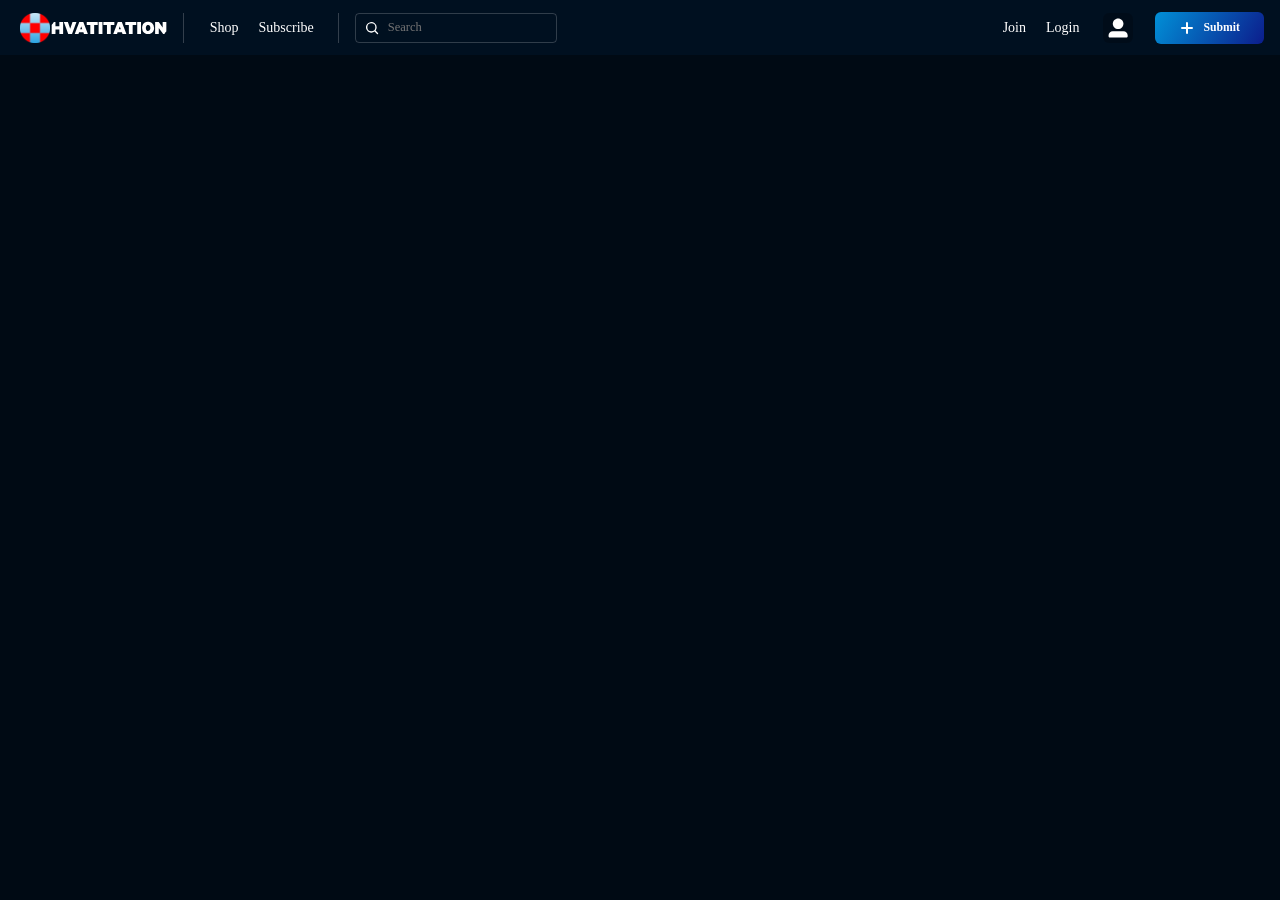
<file: search.html>
<html><head><link rel="stylesheet" href="main.css">
<link rel="stylesheet" href="all.css">
<link rel="stylesheet" href="app.min.css"><link rel="stylesheet" href="scrollbar.css">
</head><body class="prevent-select">
<header role="banner" data-hook="top_nav" class="top_nav"><a href="index.html"><div class="logo">
<img src="logo.png" width="auto" height="30" draggable="false"><span class="logotext"><svg xmlns="http://www.w3.org/2000/svg" version="1.1" viewBox="0.00 0.00 655.00 70.00">
<path d="   M 511.53 51.59   Q 511.22 51.04 510.98 50.47   Q 505.35 37.29 509.25 23.65   Q 512.16 13.48 520.89 7.02   C 522.87 5.55 524.90 4.79 527.03 3.66   Q 528.24 3.03 529.61 2.63   Q 539.82 -0.35 550.44 2.10   Q 552.51 2.58 557.70 5.11   Q 558.69 5.60 559.37 6.34   C 560.13 7.16 560.99 7.14 561.88 7.90   Q 574.01 18.32 573.87 34.74   Q 573.83 40.23 572.51 45.10   Q 571.28 49.69 568.79 53.61   Q 562.20 64.01 549.99 67.30   Q 546.76 68.17 543.15 68.03   C 539.58 67.89 536.03 68.34 532.44 67.54   Q 525.28 65.93 519.22 61.01   Q 514.80 57.42 511.53 51.59   Z   M 553.13 36.58   C 553.67 30.93 552.36 25.28 548.32 21.11   Q 546.15 18.87 543.23 18.48   C 537.65 17.72 532.99 19.55 530.49 24.87   Q 527.25 31.77 529.18 40.69   Q 530.48 46.69 534.71 49.43   Q 540.59 53.24 547.10 49.21   C 551.38 46.57 552.69 41.29 553.13 36.58   Z"></path>
<path fill="#ffffff" d="   M 36.00 26.00   L 56.13 26.00   A 0.38 0.37 90.0 0 0 56.50 25.62   L 56.34 2.31   A 0.68 0.67 -90.0 0 1 57.01 1.63   L 76.50 1.64   Q 77.12 1.64 77.12 2.25   L 77.12 66.75   A 0.88 0.87 -90.0 0 1 76.25 67.63   L 56.92 67.62   A 0.55 0.55 0.0 0 1 56.37 67.06   L 56.54 44.08   A 0.71 0.70 -90.0 0 0 55.84 43.37   L 35.90 43.37   A 0.52 0.52 0.0 0 0 35.38 43.89   L 35.37 66.75   A 0.87 0.87 0.0 0 1 34.50 67.62   L 15.44 67.62   A 0.81 0.80 -0.0 0 1 14.63 66.82   L 14.63 18.47   A 2.26 2.23 -24.4 0 1 15.20 16.98   Q 21.58 9.93 26.48 2.08   Q 26.77 1.62 27.31 1.62   L 34.69 1.63   Q 35.25 1.63 35.25 2.19   L 35.25 25.25   Q 35.25 26.00 36.00 26.00   Z"></path>
<rect fill="#ffffff" x="270.98" y="1.72" width="20.72" height="66.02" rx="0.26"></rect>
<rect fill="#ffffff" x="481.57" y="1.71" width="20.72" height="66.02" rx="0.27"></rect>
<path fill="#ffffff" d="   M 116.23 38.10   L 128.37 2.11   A 0.48 0.48 0.0 0 1 128.82 1.78   L 149.29 1.72   A 0.48 0.48 0.0 0 1 149.74 2.37   L 125.64 67.43   A 0.48 0.48 0.0 0 1 125.19 67.74   L 105.45 67.76   A 0.48 0.48 0.0 0 1 105.00 67.45   L 80.91 2.41   A 0.48 0.48 0.0 0 1 81.36 1.76   L 102.56 1.74   A 0.48 0.48 0.0 0 1 103.01 2.07   L 115.32 38.10   A 0.48 0.48 0.0 0 0 116.23 38.10   Z"></path>
<path fill="#ffffff" d="   M 164.08 58.76   L 160.88 67.27   A 0.74 0.74 0.0 0 1 160.19 67.75   L 141.01 67.75   Q 140.32 67.75 140.58 67.11   Q 144.24 58.06 147.43 49.03   Q 148.76 45.29 150.33 41.21   Q 152.03 36.82 153.69 32.52   Q 158.77 19.35 163.83 5.82   C 164.27 4.65 165.05 3.78 165.04 2.43   A 0.67 0.66 89.6 0 1 165.70 1.75   L 186.63 1.75   Q 187.07 1.75 187.23 2.16   L 211.73 67.01   A 0.54 0.54 0.0 0 1 211.22 67.74   L 191.64 67.76   Q 191.04 67.76 190.84 67.20   L 187.79 58.73   A 0.92 0.91 -10.1 0 0 186.93 58.13   L 165.01 58.12   Q 164.33 58.12 164.08 58.76   Z   M 170.51 41.22   A 0.32 0.32 0.0 0 0 170.81 41.65   L 181.02 41.60   A 0.32 0.32 0.0 0 0 181.32 41.17   L 176.14 26.83   A 0.32 0.32 0.0 0 0 175.54 26.83   L 170.51 41.22   Z"></path>
<path fill="#ffffff" d="   M 246.50 19.71   L 246.50 67.15   A 0.60 0.60 0.0 0 1 245.90 67.75   L 226.23 67.74   A 0.60 0.60 0.0 0 1 225.63 67.14   L 225.62 19.74   A 0.60 0.60 0.0 0 0 225.02 19.14   L 206.71 19.11   A 0.60 0.60 0.0 0 1 206.11 18.51   L 206.13 2.35   A 0.60 0.60 0.0 0 1 206.73 1.75   L 265.27 1.74   A 0.60 0.60 0.0 0 1 265.87 2.33   L 266.04 18.53   A 0.60 0.60 0.0 0 1 265.44 19.14   L 247.10 19.11   A 0.60 0.60 0.0 0 0 246.50 19.71   Z"></path>
<path fill="#ffffff" d="   M 296.89 18.49   L 296.86 2.39   A 0.64 0.64 0.0 0 1 297.50 1.75   L 356.12 1.75   A 0.64 0.64 0.0 0 1 356.76 2.39   L 356.75 18.47   A 0.64 0.64 0.0 0 1 356.11 19.11   L 337.77 19.14   A 0.64 0.64 0.0 0 0 337.13 19.78   L 337.11 67.08   A 0.64 0.64 0.0 0 1 336.47 67.72   L 317.01 67.77   A 0.64 0.64 0.0 0 1 316.37 67.13   L 316.39 19.75   A 0.64 0.64 0.0 0 0 315.75 19.11   L 297.53 19.13   A 0.64 0.64 0.0 0 1 296.89 18.49   Z"></path>
<path fill="#ffffff" d="   M 397.45 58.14   L 375.00 58.12   A 0.67 0.67 0.0 0 0 374.37 58.56   L 371.21 67.28   A 0.67 0.67 0.0 0 1 370.58 67.72   L 351.69 67.78   A 0.67 0.67 0.0 0 1 351.06 66.87   L 375.53 2.20   A 0.67 0.67 0.0 0 1 376.15 1.77   L 396.88 1.74   A 0.67 0.67 0.0 0 1 397.50 2.17   L 421.97 66.83   A 0.67 0.67 0.0 0 1 421.34 67.74   L 401.77 67.76   A 0.67 0.67 0.0 0 1 401.13 67.31   L 398.09 58.59   A 0.67 0.67 0.0 0 0 397.45 58.14   Z   M 380.92 41.20   A 0.35 0.35 0.0 0 0 381.25 41.66   L 391.30 41.59   A 0.35 0.35 0.0 0 0 391.63 41.12   L 386.50 26.69   A 0.35 0.35 0.0 0 0 385.84 26.69   L 380.92 41.20   Z"></path>
<path fill="#ffffff" d="   M 456.63 19.81   L 456.62 67.05   A 0.69 0.69 0.0 0 1 455.93 67.74   L 436.69 67.76   A 0.69 0.69 0.0 0 1 436.00 67.07   L 436.00 19.83   A 0.69 0.69 0.0 0 0 435.31 19.14   L 417.18 19.11   A 0.69 0.69 0.0 0 1 416.49 18.42   L 416.51 2.45   A 0.69 0.69 0.0 0 1 417.20 1.76   L 475.59 1.74   A 0.69 0.69 0.0 0 1 476.28 2.43   L 476.22 18.44   A 0.69 0.69 0.0 0 1 475.53 19.13   L 457.32 19.12   A 0.69 0.69 0.0 0 0 456.63 19.81   Z"></path>
<path fill="#ffffff" d="   M 599.47 35.63   Q 599.25 35.95 599.25 36.33   Q 599.26 51.40 599.24 66.96   Q 599.24 67.74 598.46 67.74   L 579.75 67.75   Q 579.25 67.75 579.25 67.25   L 579.25 2.25   A 0.50 0.50 0.0 0 1 579.75 1.75   L 598.09 1.75   Q 598.63 1.75 598.94 2.19   L 619.39 31.13   Q 620.54 32.77 620.53 30.76   L 620.37 2.82   A 1.06 1.06 0.0 0 1 621.43 1.75   L 640.00 1.74   A 0.51 0.50 -90.0 0 1 640.50 2.25   L 640.50 53.54   Q 640.50 54.20 640.04 54.69   Q 634.51 60.57 630.03 67.21   A 1.25 1.24 -73.0 0 1 629.00 67.76   L 624.07 67.74   A 1.15 1.13 -17.9 0 1 623.15 67.28   L 600.10 35.77   Q 599.73 35.25 599.47 35.63   Z"></path>
</svg></span></div></a><div class="split"></div><a class="general-button" href="shop.html"><span>Shop</span></a>
<a class="general-button" href="subscribe.html"><span>Subscribe</span></a><div class="split"></div><form class="search_bar" action="../.../search.html"><div class="search_border"><span class="search_icon" aria-hidden="true"><svg xmlns="http://www.w3.org/2000/svg" viewBox="0 0 24 24"><path d="M19 11a8 8 0 10-3.095 6.32l3.63 3.63.095.083a1 1 0 001.32-1.498l-3.63-3.63A7.965 7.965 0 0019 11zM5 11a6 6 0 1112 0 6 6 0 01-12 0z"></path></svg></span><input class="search-input" type="text" aria-invalid="false" id="search-input" autocomplete="off" placeholder="Search" aria-label="Search"></div></form><div class="menubar-right"><a class="general-button" href="http://hvatitation.com/signup"><span class="_96Gt2">Join</span></a><a class="general-button" href="http://hvatitation.com/login"><span class="_96Gt2">Login</span></a><div href="http://hvatitation.com/settings"><div class="_BF38 os-Mn"><button type="button" class="_3S2ce _12ySI _10hVr">User Menu</button><div class="user-profile"><div class="usersettings"><svg xmlns="http://www.w3.org/2000/svg" viewBox="0 0 23 22" width="20px" height="20px"><path d="M11.6365 12.2222C15.0115 12.2222 17.7476 9.48618 17.7476 6.11111C17.7476 2.73604 15.0115 0 11.6365 0C8.2614 0 5.52536 2.73604 5.52536 6.11111C5.52536 9.48618 8.2614 12.2222 11.6365 12.2222Z"></path><path d="M5.52536 14.6667C2.8253 14.6667 0.636475 16.8555 0.636475 19.5556V20.3704C0.636475 21.2704 1.36608 22 2.2661 22H21.0068C21.9069 22 22.6365 21.2704 22.6365 20.3704V19.5556C22.6365 16.8555 20.4476 14.6667 17.7476 14.6667H5.52536Z"></path></svg></div></div></div></div><div class="submit-button-layout"><button class="_29oAF _1spFg _1Vx2f _1tjfK _1CpGm _2qSw3" id="site-header-submit-button"><span class="_20Nv2 _3NNc6 _174TF"><svg fill="#ffffff" xmlns="http://www.w3.org/2000/svg" viewBox="0 0 24 24"><path clip-rule="evenodd" d="M18 11.9a1 1 0 0 1-1 1h-4V17a1 1 0 0 1-.875.992L12 18a1 1 0 0 1-.993-.883L11 17v-4.1H7a1 1 0 1 1 0-2l4-.002V7a1 1 0 0 1 .875-.992L12 6a1 1 0 0 1 .993.883L13 7v3.898l4 .002a1 1 0 0 1 1 1Z"></path></svg></span><span class="_20lgW">Submit</span></button></div></div></header>
<div>
<div class="browse-left-bar-spacer"></div>
</div></div></div></body></html>
</file>
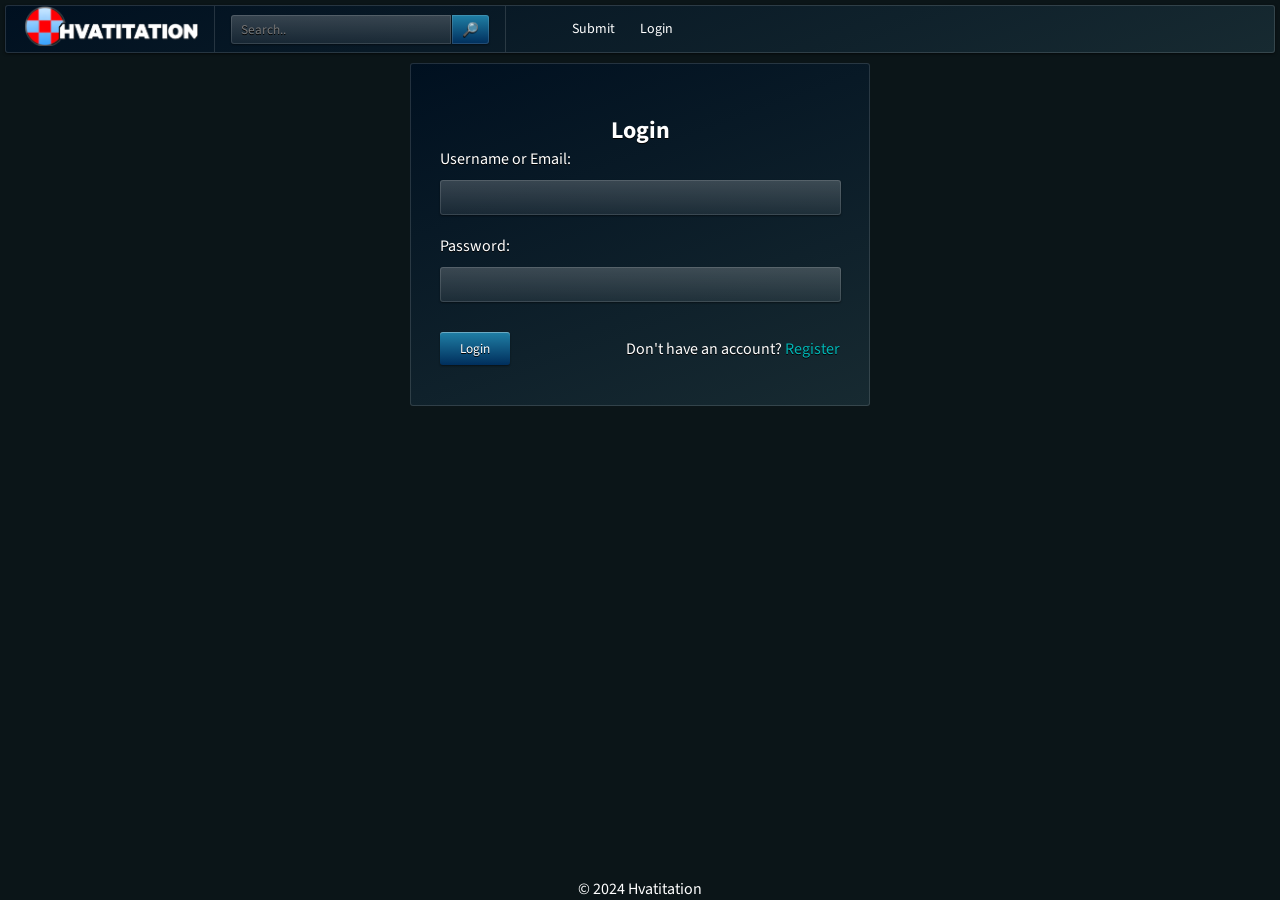
<file: hvatitation_new/login.html>
<!DOCTYPE html>
<html lang="en"> 
<head>
    <meta charset="UTF-8">
    <meta name="viewport" content="width=device-width, initial-scale=1.0">
    <title>Hvatitation</title>
	<link rel="icon" type="image/x-icon" href="fav.png">
    <link rel="stylesheet" href="styles.css">
	<style>@import url('https://fonts.googleapis.com/css2?family=Source+Sans+3:ital,wght@0,200..900;1,200..900&display=swap');</style>
</head>
<body>
    <header>
        <div class="navbar">
            <a href="index.html">
                <img class="logo" src="logo2.png" alt="hvatitation">
            </a>
			
			<div class="split"></div>
			
			<div class="search-container">
                <form action=".../../search.html" method="get">
                    <input type="text" placeholder="Search.." name="search">
                    <button type="submit">🔎</button>
                </form>
            </div>
			
			<div class="split"></div>
			
            <ul class="menu">
                <li><a href="upload.html">Submit</a></li>
                <li><a href="login.html">Login</a></li>
            </ul>
        </div>
		
    </header>
    
    <div class="container">
        <section class="form-section">
            <h2>Login</h2>
            <form action="login_process.php" method="post">
                <label for="username">Username or Email:</label>
                <input type="text" id="username" name="username" required>
                
                <label for="password">Password:</label>
                <input type="password" id="password" name="password" required>
                
                <div class="form-footer">
                    <button type="submit">Login</button>
                    <p class="account-text">Don't have an account? <a href="register.html">Register</a></p>
                </div>
            </form>
        </section>
    </div>

    <footer>
        <p>&copy; 2024 Hvatitation</p>
    </footer>
</body>
</html>
</file>
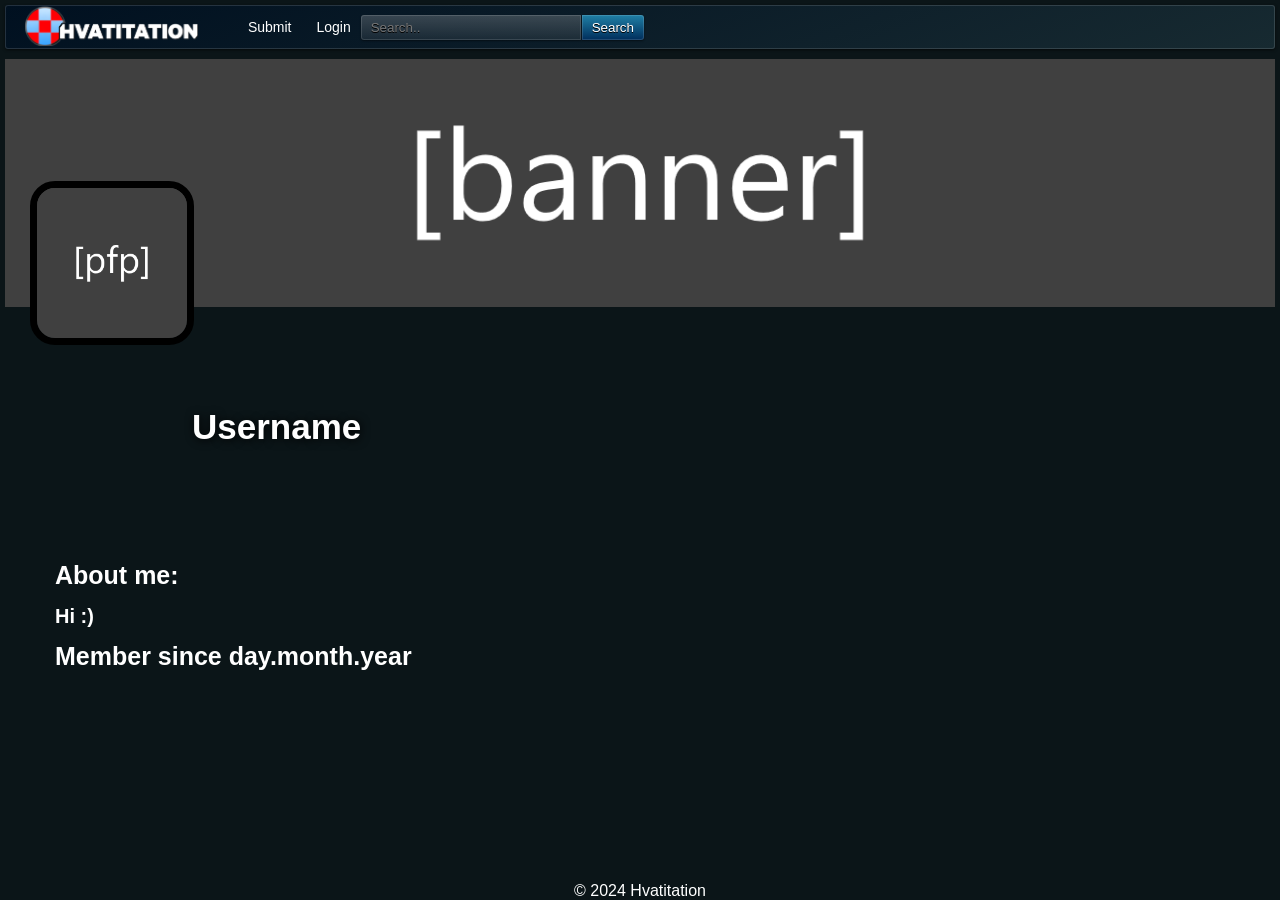
<file: hvatitation_new/profile.html>
<!DOCTYPE html>
<html lang="en"> 
<head>
    <meta charset="UTF-8">
    <meta name="viewport" content="width=device-width, initial-scale=1.0">
    <title>Hvatitation</title>
    <link rel="stylesheet" href="styles.css">
</head>
<body>
    <header>
        <div class="navbar">
            <a href="index.html">
                <img class="logo" src="logo2.png" alt="hvatitation">
            </a>
            <ul class="menu">
                <li><a href="upload.html">Submit</a></li>
                <li><a href="login.html">Login</a></li>
            </ul>
            <div class="search-container">
                <form action=".../../search.html" method="get">
                    <input type="text" placeholder="Search.." name="search">
                    <button type="submit">Search</button>
                </form>
            </div>
        </div>
    </header>
    <div class="container">
    <div id="profile" class="profile">
    <img id="banner" src="banner.png" style="width: 100%;">
    <div class="profileinfo">
    <div class="pfp">
    <img id="pfp" src="pfp.png">
    </div>
    <h2 class="username">Username</h2>
    <h2 style="position:absolute; margin-left:50px; font-size:25px; top: 60%;">About me:</h2>
    <h3 style="position:absolute; margin-left:50px; font-size:20px; top: 65%;">Hi :)</h3>
    <h2 style="position:absolute; margin-left:50px; font-size:25px; top: 69%;">Member since day.month.year</h2>
    </div>
    </div>
    </div>
    <footer>
        <p>&copy; 2024 Hvatitation</p>
    </footer>
</body>
</html>
</file>
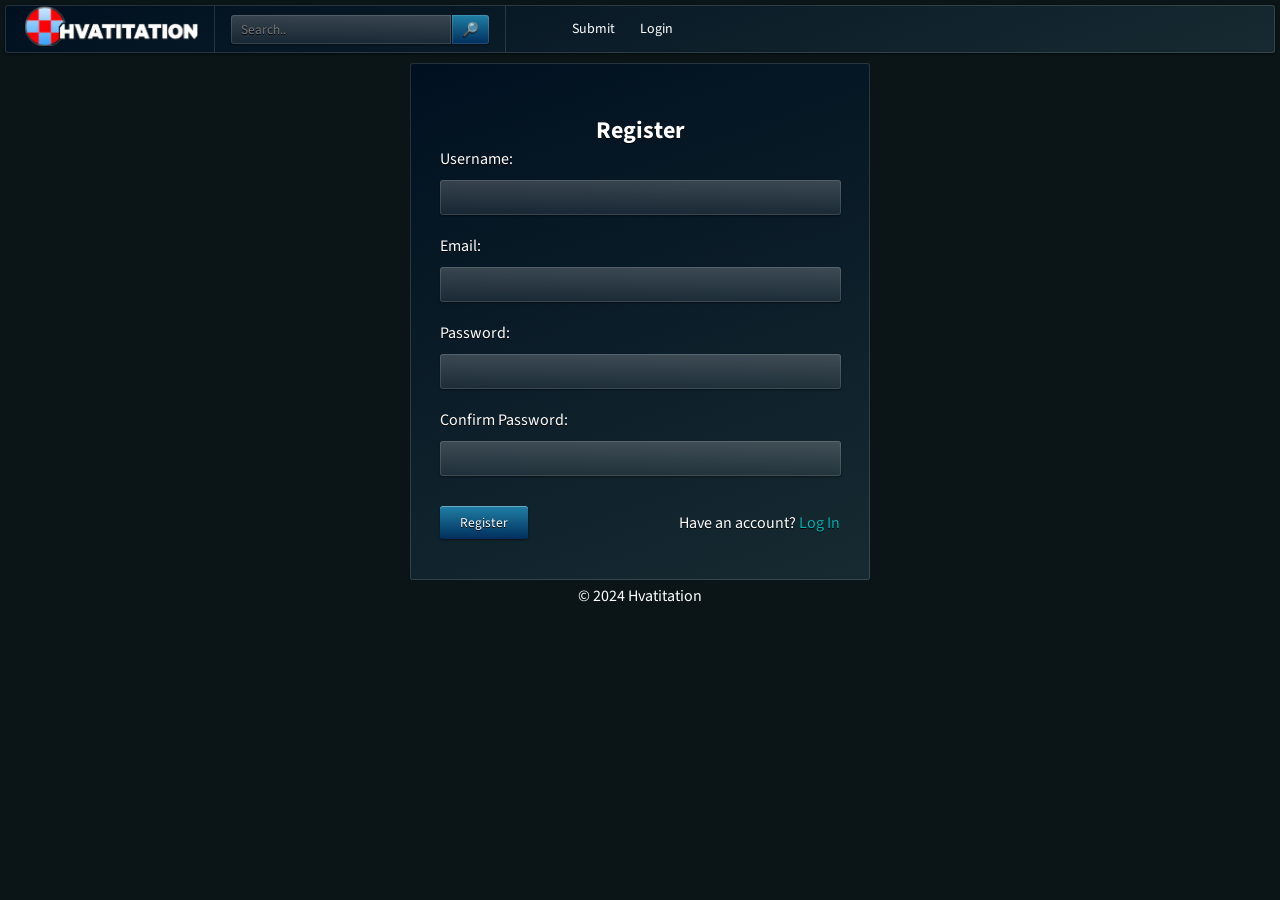
<file: hvatitation_new/register.html>
<!DOCTYPE html>
<html lang="en"> 
<head>
    <meta charset="UTF-8">
    <meta name="viewport" content="width=device-width, initial-scale=1.0">
    <title>Hvatitation</title>
	<link rel="icon" type="image/x-icon" href="fav.png">
    <link rel="stylesheet" href="styles.css">
	<style>@import url('https://fonts.googleapis.com/css2?family=Source+Sans+3:ital,wght@0,200..900;1,200..900&display=swap');</style>
</head>
<body>
    <header>
        <div class="navbar">
            <a href="index.html">
                <img class="logo" src="logo2.png" alt="hvatitation">
            </a>
			
			<div class="split"></div>
			
			<div class="search-container">
                <form action=".../../search.html" method="get">
                    <input type="text" placeholder="Search.." name="search">
                    <button type="submit">🔎</button>
                </form>
            </div>
			
			<div class="split"></div>
			
            <ul class="menu">
                <li><a href="upload.html">Submit</a></li>
                <li><a href="login.html">Login</a></li>
            </ul>
        </div>
		
    </header>
    <div class="container">
        <section class="form-section">
            <h2>Register</h2>
            <form action="register_process.php" method="post">
                <label for="username">Username:</label>
                <input type="text" id="username" name="username" required>
                
                <label for="email">Email:</label>
                <input type="email" id="email" name="email" required>
                
                <label for="password">Password:</label>
                <input type="password" id="password" name="password" required>
                
                <label for="confirm_password">Confirm Password:</label>
                <input type="password" id="confirm_password" name="confirm_password" required>
                <div class="form-footer">
                    <button type="submit">Register</button>
					<p class="account-text">Have an account? <a href="/login">Log In</a></p>
                </div>
            </form>
        </section>
    </div>
    <footer style="position:relative;">
        <p>&copy; 2024 Hvatitation</p>
    </footer>
</body>
</html>
</file>
<file: main.css>
:root {
    background: hsl(211 100% 4% / 1)
}

.menubar1 {
    width: -webkit-fill-available;
    height: -webkit-fill-available;
    margin: -8px 0px -8px -8px;
    border-width: 0px;
    border-bottom: 1px solid #0002;
    position: fixed;
}

.noncollapseHeader {
    padding: 5px 6px;
    font: bold 10px verdana;
    text-transform: uppercase;
    color: #fff;
}

a.cat-depth-0 {
    font-family: Verdana,Arial,sans-serif;
    font-size: 10.5px;
    display: block;
    padding: 4px 5px;
    border-radius: 3px;
    color: #fff7;
}

a.cat-depth-0:hover {
    background: #fff2;
    color: #fff;
}

.browse-container {
    padding-top: 64px;
    padding-inline: 12px;
    width: 144px;
    height: 100%;
    background: #00102050;
    position: fixed;
}

.usersettings {
    fill: white;
    width: 30px;
    height: 30px;
    cursor: pointer;
    background: #0003;
    border-radius: 6px;
    display: flex;
    align-items: center;
    justify-content: center;
    transition: 200ms;
}

.usersettings:hover {
    background: #8090a050;
}

header.top_nav {
    position: fixed;
    top: 0;
    left: 0;
    right: 0;
    height: calc(54px + 1px);
    box-sizing: border-box;
    padding-left: 20px;
    display: flex;
    align-items: center;
    background: #001020;
    z-index: 20;
}

span.logotext {
    width: 120px;
    height: 26px;
    margin-top: 2.5px;
    margin-left: -1.25px;
    display: flex;
    fill: #ffffff;
}

.split {
    width: 1px;
    height: 30px;
    background: #fff3;
    margin-inline: 14px 16px;
}

a.general-button {
    font-size: 14px;
    margin-inline: 2px;
    border-radius: 6px;
    padding: 8px;
    transition: 200ms;
}

a.general-button:hover {
    background: #fff3;
}

a.logo {
    /* display: inline-flex; */
    /* position: relative; */
}

.logo {
    display: inline-flex;
    position: relative;
}

.logo:hover {
}

form.search_bar {
    width: 200px;
    flex-shrink: 1;
    border: 1px solid #ffffff30;
    border-radius: 4px;
    margin-right: 24px;
    position: relative;
}

input#search-input {
    margin-left: 8px;
    color: #fff4;
    font-size: 12.5px;
    flex: 1;
    padding: 0;
    box-sizing: border-box;
    border: none;
    min-width: 20px;
    font-family: Verdana;
    background: transparent;
}

.search_border {
    padding: 6px 8px;
    display: flex;
    flex-direction: row;
    align-items: center;
    box-sizing: border-box;
    border-radius: 2px;
    cursor: text;
}

.menubar-right {
    margin-left: auto;
    display: flex;
    align-items: center;
    height: 100%;
}

.user-profile {
    display: flex;
    position: relative;
    padding: 12px 14px;
    width: 30px;
    height: 30px;
    transition: 200ms;
}

.submit-button-layout {
    position: relative;
    display: flex;
    align-items: center;
    margin-right: 16px;
    height: 54px;
}

span.search_icon {
    fill: #fff;
    align-items: center;
    justify-content: center;
    width: 16px;
    height: 16px;
}

.pfp img { 
    border: 7px solid #000000;
    border-radius: 25px;
    width: 150px; /* Set width for the square */
    height: 150px; /* Set height equal to width for a square */
    max-width: 100%; /* Ensures it doesn’t exceed container */
    margin-top: 10px;
    position: relative;
    top: -140px; /* Moves the image 140px up to overlap the banner */
    margin-left: 25px;
    z-index: 10;
}

.profile {
    width: 100%; 
    padding: 0; 
    margin: 0;
}

.username {
    position: absolute;
    top: 42%;
    left: 15%; 
    font-size: 35px;
    text-shadow: 1px 1px 10px rgba(0, 0, 0, 0.99);
}
</file>
<file: all.css>
:root {
  font-family: Verdana;
}

.prevent-select {
  -webkit-user-select: none;
  -ms-user-select: none;
  user-select: none;
}

.frame-display {
  position: fixed;
  top: 55px;
  width: 180px;
  height: -webkit-fill-available;
}
</file>
<file: scrollbar.css>
::-webkit-scrollbar {
  width: 10px;
}

::-webkit-scrollbar-track {
  background: #000c18;
}

::-webkit-scrollbar-thumb {
  border-radius: 18px;
  background: #fff3;
}

::-webkit-scrollbar-thumb:hover {
  background: ##fff2;
}

.container::-webkit-scrollbar-thumb {
    background-color: inherit;
</file>
<file: hvatitation_new/styles.css>
:root {
	--white: #fff;
	--black: #000;
	--transparent: #0000;
	--btr1: #0001;
	--btr2: #0002;
	--btr3: #0003;
	--btr4: #0005;
	--btr5: #0007;
	--btr6: #0009;
	--wtr1: #fff1;
	--wtr2: #fff2;
	--wtr3: #fff3;
	--wtr4: #fff5;
	--wtr5: #fff7;
	--wtr6: #fff9;
	--tiffanyblue: #00b5b5;
	--darkblue: #1c3f4d;
	--darkgunmetal: #172a31;
	--richblack: #001020;
	--japaneseindigo: #1c3f4d;
	--coolblack: #002e5c;
	--cornflower: #2080a6;
	--upsdellred: #a62020;
	--darkcharcoal: #2e2e2e;
	--granitegray: #636363;
}

* { font-family: "Source Sans 3", sans-serif; }

body {
    background-color: #0b1518;
    color: var(--white);
	margin: 0;
}

header {
    background: linear-gradient(340deg, var(--darkgunmetal), var(--richblack));
    box-shadow: inset 0 0 0 1px var(--wtr2),
					  0 1px 3px var(--btr6);
	border-radius: 3px;
	color: var(--white);
	font-size: 14px;
	margin: 5px;
	padding: 0;
}

.navbar {
    display: flex;
    padding: 0 20px;
    align-items: center;
}

.logo {
    height: 40px;
    width: auto;
}

.split {
	background: var(--wtr2);
	width: 1px;
	height: 46px;
	margin-inline: 16px 16px;
}

.menu {
    list-style: none;
    display: flex;
    gap: 5px;
}

.menu li a {
    border-radius: 3px;
    color: var(--white);
    padding: 3px 10px;
	text-decoration: none;
}

.menu li a:hover {
    background: linear-gradient(0deg, var(--wtr1) 70%, var(--wtr3));
    border-radius: 3px;
	box-shadow: inset 0 0 0 1px var(--wtr1),
					  0 1px 3px var(--btr6);
}

.search-container {
    display: flex;
}

.search-container form {
    display: flex;
}

.search-container input[type="text"] {
    padding: 3px 10px;
    border-radius: 3px 0 0 3px;
    background: linear-gradient(0deg, var(--wtr1), var(--wtr3));
    color: var(--white);
    transition: border .2s, box-shadow .2s;
	outline: none;
	border: none;
	box-shadow: inset 0 0 0 1px var(--wtr2),
					  0 1px 2px var(--btr5);
	text-shadow: 0 1px var(--black);
	width: 200px;
	z-index: 1;
}

.search-container input[type="text"]:focus {
	background: linear-gradient(0deg, var(--wtr2), var(--wtr3));
    box-shadow: inset 0 0 0 1px var(--cornflower),
					  0 1px 5px var(--btr6);
	border: none;
    outline: none;
}

.search-container button {
	background: linear-gradient(0deg, var(--coolblack), var(--cornflower));
	box-shadow: inset 0 0 0 1px var(--wtr2),
					  0 1px 2px var(--btr5);
    padding: 5px 10px;
    border-radius: 0 3px 3px 0;
    color: #ffffff;
    cursor: pointer;
	border: none;
	margin-left: 1px;
	text-shadow: 0 1px var(--black);
}
	
.search-container button:hover {
    background: linear-gradient(0deg, var(--coolblack), var(--cornflower) 0%);
	box-shadow: inset 0 0 0 1px var(--wtr3),
					  0 1px 2px var(--btr5);
	border: none;
}

.container {
    display: flex;
    padding: 5px;
	border-radius: 3px;
}

.sidebar {
    background-color: var(--japaneseindigo);
	background: linear-gradient(340deg, var(--darkgunmetal), var(--richblack));
    box-shadow: inset 0 0 0 1px var(--wtr2);
	font-size: 14px;
	padding: 5px;
    border-radius: 3px;
	width: 200px;
	text-shadow: 0 1px var(--black);
}

.sidebar h3 {
    color: var(--white);
	padding: 5px;
	margin: 0;
	text-align: center;
}

.sidebar ul {
    list-style: none;
    padding: 0;
}

.sidebar ul li a {
	border-radius: 3px;
    color: var(--wtr5);
    display: block;
	padding: 5px 10px;
	text-decoration: none;
    transition: all .2s;
}

.sidebar ul li a:hover {
	background: linear-gradient(0deg, var(--wtr1), var(--wtr2));
    border-radius: 3px;
    color: var(--white);
	box-shadow: inset 0 1px var(--wtr2),
				  0 1px 2px var(--btr6);

}

.gallery {
    flex-grow: 1;
    margin-left: 20px;
}

.filter-tabs {
    margin-bottom: 10px;
	width: 202px
}

.tab {
	background: linear-gradient(0deg, var(--wtr1), var(--wtr2));
	box-shadow: inset 0 1px var(--wtr2);
    color: #ffffff;
    padding: 5px 10px;
    cursor: pointer;
    border-radius: 3px;
	border: none;
	text-shadow: 0 1px var(--black);
} 

.tab:hover {
    background: linear-gradient(0deg, var(--wtr2), var(--wtr3));
	box-shadow: inset 0 1px var(--wtr2);
    border-radius: 3px;
}

.tab.active {
    background: linear-gradient(0deg, var(--coolblack), var(--cornflower));
	box-shadow: inset 0 1px var(--wtr4);
    border-radius: 3px;
}

.grid-container {
    display: grid;
    grid-template-columns: repeat(auto-fill, minmax(200px, 1fr));
    gap: 20px;
}

.art-item {
    background-color: #1C3F4D;
    padding: 10px;
    border-radius: 3px;
	background: linear-gradient(340deg, var(--darkgunmetal), var(--richblack));
	box-shadow: inset 0 0 0 1px var(--wtr1);
	text-shadow: 0 1px var(--black);
	vertical-align: middle;
	text-align: center;
}

.art-item:hover {
    box-shadow: inset 0 0 0 1px var(--wtr2),
					  0 1px 10px var(--darkblue);
	color: var(--tiffanyblue);
}

.art-item img {
    max-width: 100%;
    border-radius: 3px;
}

.art {
    padding: 10px;
    border-radius: 3px;
    max-width: 32%;
}

.art img {
    max-width: 100%;
    border-radius: 3px;
}

.form-section {
    background: linear-gradient(340deg, var(--darkgunmetal), var(--richblack));
    padding: 30px;
    margin: 0 auto;
    width: 100%;
    max-width: 400px;
    border-radius: 3px;
    box-shadow: inset 0 0 0 1px var(--wtr2);
    color: var(--white);
	text-shadow: 0 1px var(--black);
}

.form-section h2 {
    margin-bottom: 0px;
    color: var(--white);
	text-align: center;
}

.form-section label {
    display: block;
    margin-bottom: 10px;
    color: var(--white);
}

.form-section input {
	background: linear-gradient(0deg, var(--wtr1), var(--wtr3));
	box-shadow: inset 0 0 0 1px var(--wtr2),
					  0 1px 2px var(--btr5);
    width: 385px;
    padding: 8px;
    margin-bottom: 20px;
    border-radius: 3px;
    color: var(--white);
    transition: border .2s, box-shadow .2s;
	border: none;
}

.form-section input:focus {
    box-shadow: inset 0 0 0 1px var(--cornflower),
					  0 1px 2px var(--btr5);
    outline: none;
	border: none;
}

.form-section select {
    background: linear-gradient(0deg, var(--wtr1), var(--wtr3));
    box-shadow: inset 0 0 0 1px var(--wtr2),
                0 1px 2px var(--btr5);
    width: 385px;
    padding: 8px;
    margin-bottom: 20px;
    border-radius: 3px;
    color: var(--white);
    transition: border .2s, box-shadow .2s;
    border: none;
}

.form-section select option {
    color: black; /* Ensure that the option text is black */
}

.form-section select:focus {
    box-shadow: inset 0 0 0 1px var(--cornflower),
                0 1px 2px var(--btr5);
    outline: none;
    border: none;
}

.form-footer {
    display: flex;
    justify-content: space-between;
    align-items: center;
	bottom: 0;
}

.form-footer button {
    background: linear-gradient(0deg, var(--coolblack), var(--cornflower));
	box-shadow: inset 0 1px var(--wtr4),
				  0 1px 2px var(--btr5);
    color: var(--white);
    border: none;
    padding: 7px 20px;
    cursor: pointer;
    border-radius: 3px;
	text-shadow: 0 1px var(--black);
}

.form-footer button:hover {
    background: linear-gradient(0deg, var(--cornflower), var(--cornflower));
	box-shadow: inset 0 0 0 1px var(--wtr3),
					  0 1px 5px var(--btr6);
}

.form-footer a {
    color: #00B5B5;
    text-decoration: none;
    transition: color .2s;
}

.form-footer a:hover {
    color: #ffffff;
}

footer {
	bottom: 0;
	color: var(--white);
    position: absolute;
    text-align: center;
    padding: 0;
    width: 100%;
	margin: 0;
}

footer p {
    margin: 0;
}

.likefavdislikecomment {
    background-color: #1C3F4D;
    color: #ffffff;
    padding: 10px 20px;
    cursor: pointer;
    transition: background .2s, border .2s;
    border-radius: 3px;
}

.likefavdislikecomment:hover {
    background-color: rgba(255, 255, 255, 0.2);
    border-radius: 3px;
}

.likefavdislikecomment.active {
    background-color: #00B5B5; /* Active tab color */
    border-radius: 3px;
}



.pfp img { 
    border: 7px solid #000000;
    border-radius: 25px;
    width: 150px; /* Set width for the square */
    height: 150px; /* Set height equal to width for a square */
    max-width: 100%; /* Ensures it doesn’t exceed container */
    margin-top: 10px;
    position: relative;
    top: -140px; /* Moves the image 140px up to overlap the banner */
    margin-left: 25px;
    z-index: 10;
}

.profile {
    width: 100%; 
    padding: 0; 
    margin: 0;
}

.username {
    position: absolute;
    top: 42%;
    left: 15%; 
    font-size: 35px;
    text-shadow: 1px 1px 10px rgba(0, 0, 0, 0.99);
}
</file>
